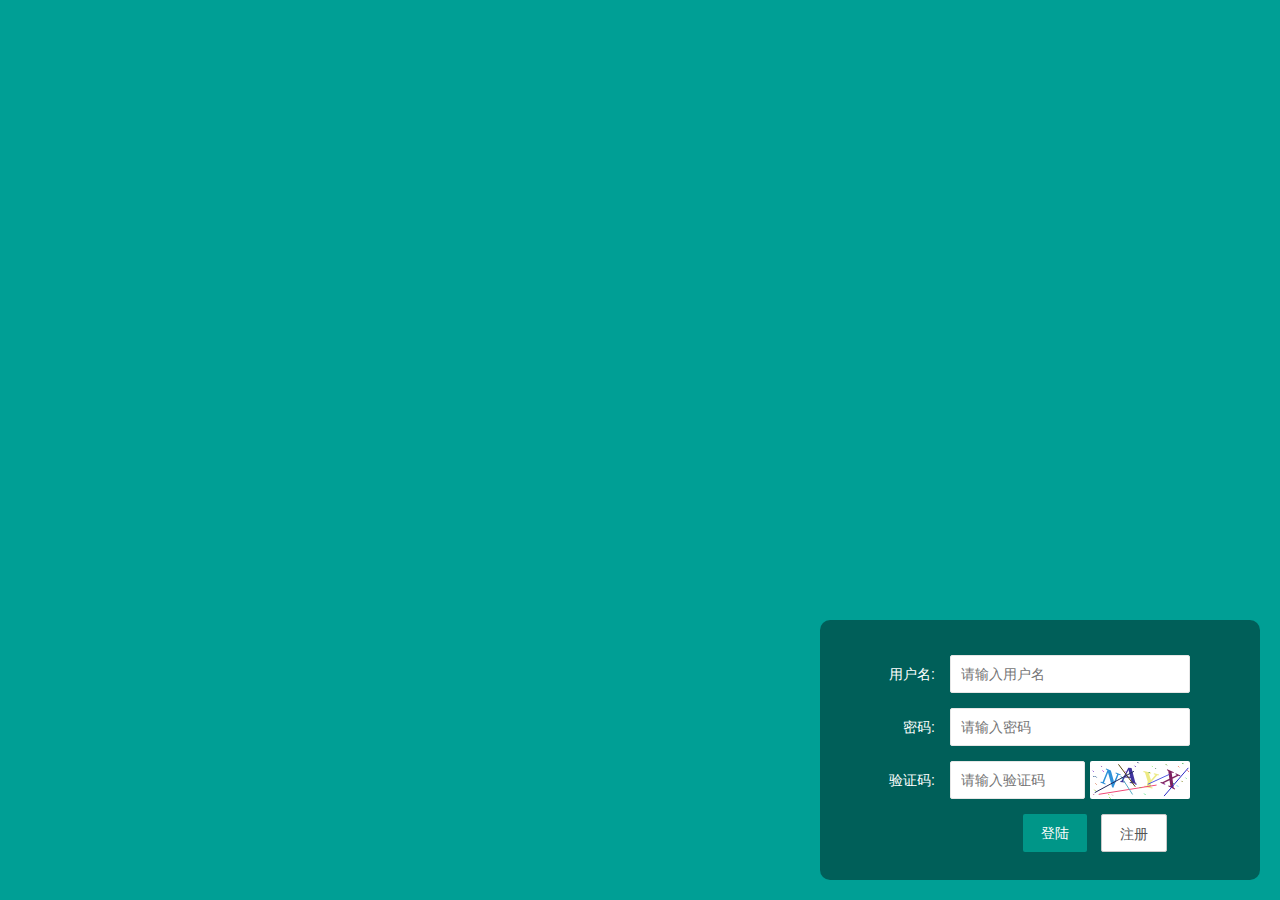
<file: login.html>
<!DOCTYPE html>
<html>

	<head>
		<meta charset="UTF-8">
		<title>登陆</title>
		<link rel="stylesheet" href="layui/css/layui.css" media="all" />
		<script src="js/jquery/jquery-1.8.0.min.js"></script>
		<link href="css/login.css" type="text/css" rel="stylesheet" />

	</head>
	<body>
		<div class="login-wapper">
			<div class="login-content">
				<form class="layui-form form-content">
					<div class="layui-form-item">
						<label class="layui-form-label">用户名:</label>
						<div class="layui-input-inline">
							<input type="text" id="input-name" lay-verify="required" placeholder="请输入用户名" autocomplete="off" class="layui-input">
						</div>
					</div>
					<div class="layui-form-item">
						<label class="layui-form-label">密码:</label>
						<div class="layui-input-inline">
							<input type="password" id="input-password" lay-verify="required" placeholder="请输入密码" autocomplete="off" class="layui-input">
						</div>
					</div>
					<div class="layui-form-item">
						<label class="layui-form-label">验证码:</label>
						<div class="layui-input-inline">
							<input type="text" id="input-code" style="width: 135px;" placeholder="请输入验证码" autocomplete="off" class="layui-input">
						</div>
						<div class="layui-input-inline" style="width: 100px;height: 38px;background-color: white;border-radius: 2px;margin-left: -60px;">
							<canvas id="canvas">
						</div>
					</div>
					<div class="layui-form-item">
    					<div class="layui-input-block">
      						<button type="submit" class="layui-btn btn-login" lay-submit="" lay-filter="demo1">登陆</button>
      						<button type="reset" class="layui-btn layui-btn-primary btn-resgiter">注册</button>
    					</div>
  					</div>
				</form>
			</div>
		</div>
	</body>

	<script src="layui/layui.js" charset="UTF-8"></script>
	<script src="js/login.js" type="text/javascript"></script>
</html>
</file>
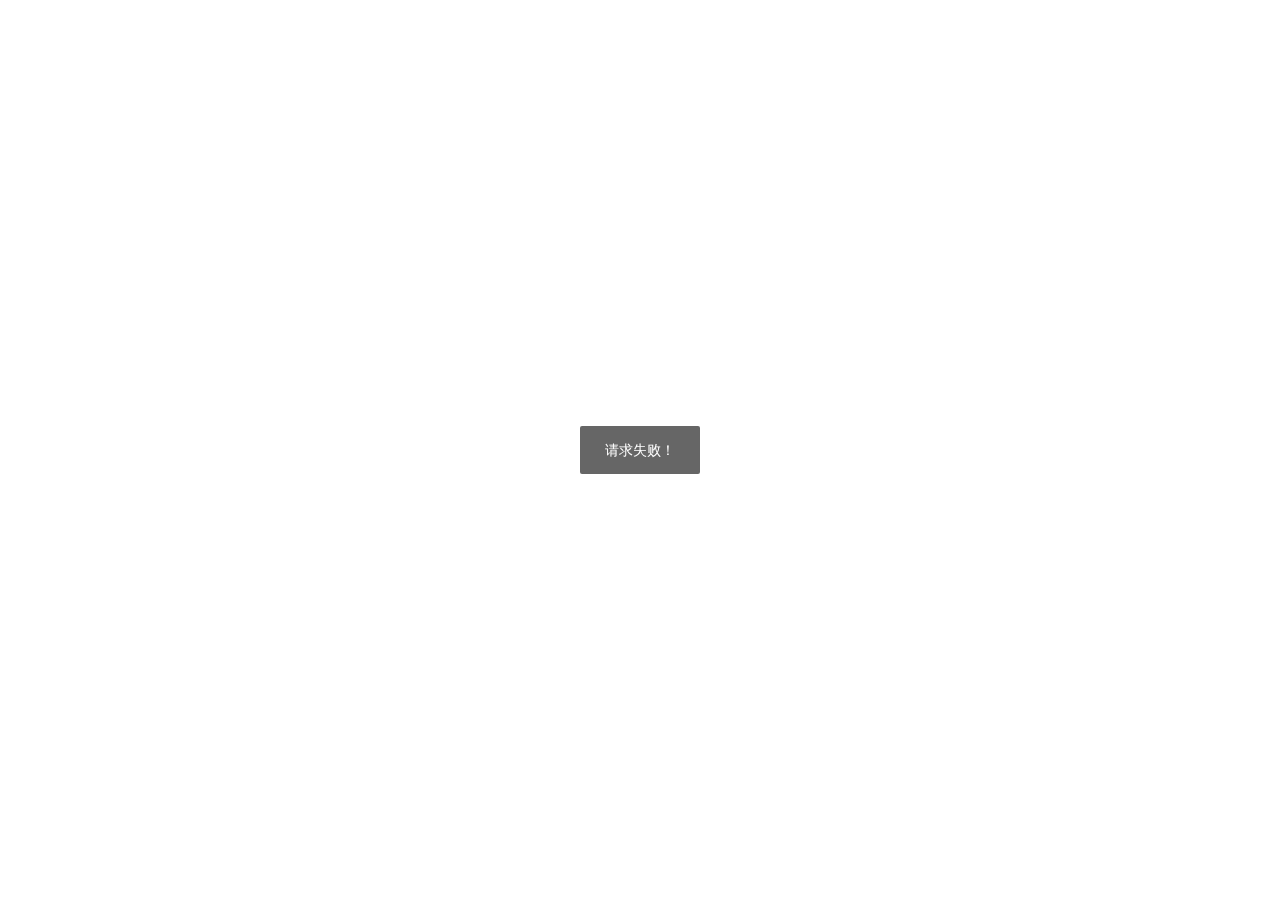
<file: user-manager.html>
<!DOCTYPE html>
<html>

	<head>
		<meta charset="UTF-8">
		<title>用户管理</title>
		<link rel="stylesheet" href="layui/css/layui.css">
		<script src="js/jquery/jquery-1.8.0.min.js" type="text/javascript"></script>
		<script src="layui/layui.js" type="text/javascript" charset="utf-8"></script>
		<script src="js/config.js" type="text/javascript"></script>
	</head>

	<body>
		<div class="shop-wapper">
			<!--商品列表-->
			<div class="shop-table-content">
				<!--修改条目的高度 到layui.css 查找 layui-table-cell 修改其高度-->
				<table class="layui-hide" id="shopList" lay-filter="shop-layui"></table>
				<!--自定义头部工具栏-->
				<script type="text/html" id="toolbarShop">
					<div class="layui-btn-container">
						<button class="layui-btn layui-btn-sm" lay-event="add">添加</button>
						<button class="layui-btn layui-btn-sm" lay-event="delete">删除</button>
					</div>
				</script>
				<!--查看-编辑-删除-->
				<script type="text/html" id="barShop">
					<a class="layui-btn layui-btn-primary layui-btn-xs" lay-event="detail">查看</a>
					<a class="layui-btn layui-btn-xs" lay-event="edit">编辑</a>
					<a class="layui-btn layui-btn-danger layui-btn-xs" lay-event="del">删除</a>
				</script>
			</div>
		</div>
	</body>
	<script src="js/user-manager.js" type="text/javascript"></script>

</html>
</file>
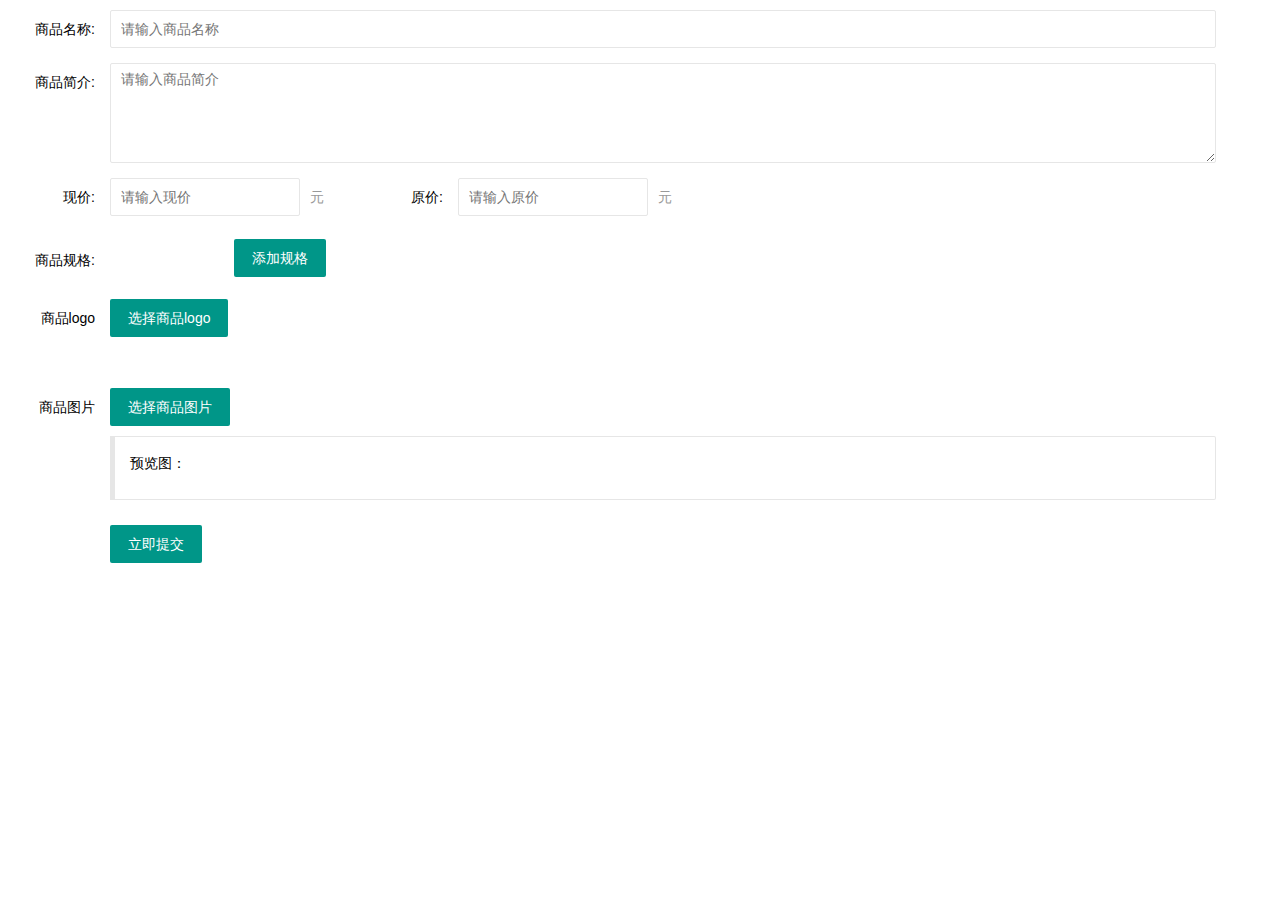
<file: shop/edit_shop.html>
<!DOCTYPE html>
<html>

	<head>
		<meta charset="UTF-8">
		<title>编辑商品</title>
		<link href="../layui/css/layui.css" media="all" rel="stylesheet" />
		<script type="text/javascript" src="../js/jquery/jquery-1.8.0.min.js" type="text/javascript"></script>
		<script src="../js/config.js" type="text/javascript"></script>
	</head>
	<style>
		.edit-shop-wapper {
			width: 95%;
		}
	</style>

	<body>
		<div class="edit-shop-wapper">
			<form class="layui-form" lay-filter="example">
				<div class="layui-form-item" style="margin-top: 10px;">
					<label class="layui-form-label">商品名称:</label>
					<div class="layui-input-block">
						<input type="text" name="shopname" lay-verify="title" placeholder="请输入商品名称" autocomplete="off" class="layui-input">
					</div>
				</div>
				<div class="layui-form-item">
					<label class="layui-form-label">商品简介:</label>
					<div class="layui-input-block">
						<textarea class="layui-textarea" name="shopintroduce" autocomplete="off" placeholder="请输入商品简介" lay-verify="content"></textarea>
					</div>
				</div>
				<div class="layui-form-item">
					<div class="layui-inline">
						<label class="layui-form-label">现价:</label>
						<div class="layui-input-inline">
							<input placeholder="请输入现价" name="price" autocomplete="off" class="layui-input" type="text" />
						</div>
						<div class="layui-form-mid layui-word-aux">元</div>
					</div>
					<div class="layui-inline">
						<label class="layui-form-label">原价:</label>
						<div class="layui-input-inline">
							<input type="text" placeholder="请输入原价" autocomplete="off" name="oldPirce" class="layui-input" />
						</div>
						<div class="layui-form-mid layui-word-aux">元</div>
					</div>
				</div>
				<div class="layui-form-item">
					<div class="layui-inline">
						<label class="layui-form-label" style="margin-top: 5px;">商品规格:</label>
						<div class="layui-input-block specification-info">

						</div>
					</div>
					<div class="layui-inline">
						<div class="layui-input-block">
							<input type="button" class="layui-btn" onclick="onClickAddSpecificationItem()" value="添加规格"></input>
						</div>
					</div>
				</div>
				<!--上传商品logo图片-->
				<div class="layui-form-item">
					<label class="layui-form-label">商品logo</label>
					<div class="layui-upload">
						<button type="button" class="layui-btn" id="test1">选择商品logo</button>
						<div class="layui-upload-list" style="margin-left: 110px;">
							<img class="layui-upload-img" onclick="showBigImage()" style="width: 160px;" id="demo1">
							<p id="demoText"></p>
						</div>
					</div>
				</div>
				<!--上传商品图片-->
				<div class="layui-form-item">
					<label class="layui-form-label">商品图片</label>
					<div class="layui-upload">
						<button type="button" class="layui-btn" id="test2">选择商品图片</button>

						<blockquote class="layui-elem-quote layui-quote-nm" style="margin-top: 10px;margin-left: 110px;">
							预览图：
							<div class="layui-upload-list" id="demo2"></div>
						</blockquote>
					</div>
				</div>
				<div class="layui-form-item">
					<div class="layui-input-block">
						<button type="submit" class="layui-btn" lay-submit="" id="onSubmit" lay-filter="demo1">立即提交</button>
					</div>
				</div>
			</form>
		</div>

	</body>
	<script src="../layui/layui.js" charset="UTF-8" type="text/javascript"></script>

	<script>
		var layer;
		var form;

		layui.use(['layer', 'form', 'upload'], function() {
			// 获取由上个页面携带的参数
			var qs = window.location.search.substring(1);
			// 得到携带中的值
			goodsId = qs.substring(qs.indexOf('=') + 1);
			// 获取layui 中的jquery
			var $ = layui.jquery,
				upload = layui.upload;;
			layer = layui.layer;
			form = layui.form;
			// $('#shop-name').attr('value',"陕西大大大");
			//普通图片上传
			var uploadInst = upload.render({
				elem: '#test1',
				url: '/upload/',
				before: function(obj) {
					//预读本地文件示例，不支持ie8
					obj.preview(function(index, file, result) {
						$('#demo1').attr('src', result); //图片链接（base64）
					});
				},
				done: function(res) {
					//如果上传失败
					if(res.code > 0) {
						return layer.msg('上传失败');
					}
					//上传成功
				},
				error: function() {
					//演示失败状态，并实现重传
					var demoText = $('#demoText');
					demoText.html('<span style="color: #FF5722;">上传失败</span> <a class="layui-btn layui-btn-xs demo-reload">重试</a>');
					demoText.find('.demo-reload').on('click', function() {
						uploadInst.upload();
					});
				}
			});

			//多图片上传
			upload.render({
				elem: '#test2',
				url: '/upload/',
				multiple: true,
				before: function(obj) {
					//预读本地文件示例，不支持ie8
					obj.preview(function(index, file, result) {
						$('#demo2').append('<img src="' + result + '" alt="' + file.name + '" class="layui-upload-img">')
					});
				},
				done: function(res) {
					//上传完毕
				}
			});

			//表单取值
			layui.$('#onSubmit').on('click', function() {
				var data = form.val('example');
				alert(JSON.stringify(data));
			});
			// 请求数据
			loadShopInfoData();
		});
		// 点击添加商品规格
		function onClickAddSpecificationItem() {
			var itemContent = $('<div class="layui-input-inline" style="margin-top: 5px;"> </div>');
			var specificationItem = itemContent.append('<input type="text" placeholder="请输入规格" autocomplete="off" name="oldPirce" class="layui-input" />');
			$('.specification-info').append(specificationItem);
		}
		// 请求商品详情数据
		function loadShopInfoData() {
			$.ajax({
				type: "post",
				url: baseUrl + "/mobile/goods/QueryGoodsDetail",
				async: true,
				data: {
					userId: "71c33fa8d957bf71fed3c47c974988ce1405057a",
					id: goodsId
				},
				dataType: 'json',
				headers: {
					'content-type': 'application/x-www-form-urlencoded'
				}
			}).success(function(res) {
				if(res.code == 200 && res.result != null) {
					// 展示商品图片
					showShopImage(res.result.imgList);
					// 商品详情内容
					showShopInfo(res.result.goods);
					// 展示规格内容
					showShopSpecificationInfo(res.result.sizeList);
				}
			}).error(function(res) {
				
			});
		}
		// 展示商品图片
		function showShopImage(imgList) {
			for(var i = 0; i < imgList.length; i++) {
				$('#demo2').append('<img style="width: 160px;margin-right: 10px;" src="' + baseUrl + imgList[i].imgPath + '" alt="' + imgList[i].imgName + '" class="layui-upload-img">');
			}
		}
		// 商品详情内容
		function showShopInfo(goodsDetail) {
			$('#demo1').attr('src', baseUrl + goodsDetail.showImg); //图片链接（base64）
			//表单赋值
			form.val('example', {
				"shopname": goodsDetail.subTitle, // "name": "value"
				"price": goodsDetail.price,
				"oldPirce": goodsDetail.oldPrice,
				"shopintroduce": goodsDetail.detail
			});
		}
		// 展示规格内容
		function showShopSpecificationInfo(specificationDetail) {
			for(var i = 0; i < specificationDetail.length; i++) {
				var itemContent = $('<div class="layui-input-inline" style="margin-top: 5px;"> </div>');
				var specificationItem = itemContent.append('<input type="text" placeholder="请输入规格" autocomplete="off" value="' + specificationDetail[i].proSizeName + '" name="oldPirce" class="layui-input" />');
				$('.specification-info').append(specificationItem);
			}
		}
		/*// 展示大图片
		function showBigImage() {
			layer.open({
				type: 1,
				title: false,
				closeBtn: 0,
				area: '516px',
				skin: 'layui-layer-nobg', //没有背景色
				shadeClose: true,
				content: $('.layui-upload-img')
			});
		}*/
	</script>

</html>
</file>
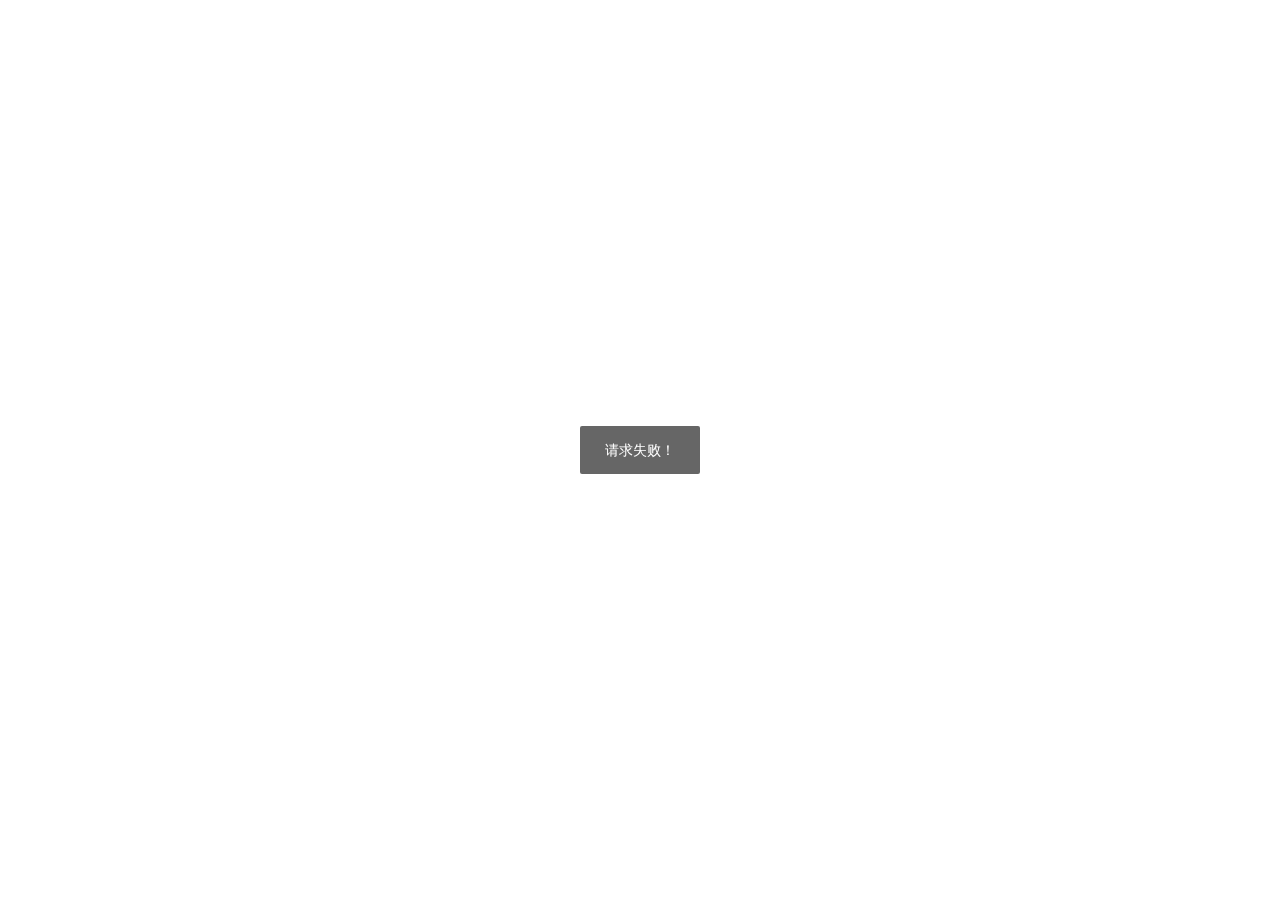
<file: shop/shop_list.html>
<!DOCTYPE html>
<html>

	<head>
		<meta charset="UTF-8">
		<title></title>
		<link rel="stylesheet" href="../layui/css/layui.css">
		<script src="../js/jquery/jquery-1.8.0.min.js" type="text/javascript"></script>
		<script src="../layui/layui.js" type="text/javascript" charset="utf-8"></script>
		<script src="../js/config.js" type="text/javascript"></script>
	</head>

	<body>
		<div class="shop-wapper">
			<!--商品列表-->
			<div class="shop-table-content">
				<!--修改条目的高度 到layui.css 查找 layui-table-cell 修改其高度-->
				<table class="layui-hide" id="shopList" lay-filter="shop-layui"></table>
				<!--自定义头部工具栏-->
				<script type="text/html" id="toolbarShop">
					<div class="layui-btn-container">
						<button class="layui-btn layui-btn-sm" lay-event="add">添加</button>
						<button class="layui-btn layui-btn-sm" lay-event="update">编辑</button>
						<button class="layui-btn layui-btn-sm" lay-event="delete">删除</button>
					</div>
				</script>
				<!--查看-编辑-删除-->
				<script type="text/html" id="barShop">
					<a class="layui-btn layui-btn-primary layui-btn-xs" lay-event="detail">查看</a>
					<a class="layui-btn layui-btn-xs" lay-event="edit">编辑</a>
					<a class="layui-btn layui-btn-danger layui-btn-xs" lay-event="del">删除</a>
				</script>
			</div>

		</div>
	</body>
	<script src="../js/shop-list.js" type="text/javascript"></script>

</html>
</file>
<file: layui/css/layui.css>
/** layui-v2.5.4 MIT License By https://www.layui.com */

.layui-inline,
img {
	display: inline-block;
	vertical-align: middle
}

h1,
h2,
h3,
h4,
h5,
h6 {
	font-weight: 400
}

.layui-edge,
.layui-header,
.layui-inline,
.layui-main {
	position: relative
}

.layui-body,
.layui-edge,
.layui-elip {
	overflow: hidden
}

.layui-btn,
.layui-edge,
.layui-inline,
img {
	vertical-align: middle
}

.layui-btn,
.layui-disabled,
.layui-icon,
.layui-unselect {
	-moz-user-select: none;
	-webkit-user-select: none;
	-ms-user-select: none
}

.layui-elip,
.layui-form-checkbox span,
.layui-form-pane .layui-form-label {
	text-overflow: ellipsis;
	white-space: nowrap
}

.layui-breadcrumb,
.layui-tree-btnGroup {
	visibility: hidden
}

blockquote,
body,
button,
dd,
div,
dl,
dt,
form,
h1,
h2,
h3,
h4,
h5,
h6,
input,
li,
ol,
p,
pre,
td,
textarea,
th,
ul {
	margin: 0;
	padding: 0;
	-webkit-tap-highlight-color: rgba(0, 0, 0, 0)
}

a:active,
a:hover {
	outline: 0
}

img {
	border: none
}

li {
	list-style: none
}

table {
	border-collapse: collapse;
	border-spacing: 0
}

h4,
h5,
h6 {
	font-size: 100%
}

button,
input,
optgroup,
option,
select,
textarea {
	font-family: inherit;
	font-size: inherit;
	font-style: inherit;
	font-weight: inherit;
	outline: 0
}

pre {
	white-space: pre-wrap;
	white-space: -moz-pre-wrap;
	white-space: -pre-wrap;
	white-space: -o-pre-wrap;
	word-wrap: break-word
}

body {
	line-height: 24px;
	font: 14px Helvetica Neue, Helvetica, PingFang SC, Tahoma, Arial, sans-serif
}

hr {
	height: 1px;
	margin: 10px 0;
	border: 0;
	clear: both
}

a {
	color: #333;
	text-decoration: none
}

a:hover {
	color: #777
}

a cite {
	font-style: normal;
	*cursor: pointer
}

.layui-border-box,
.layui-border-box * {
	box-sizing: border-box
}

.layui-box,
.layui-box * {
	box-sizing: content-box
}

.layui-clear {
	clear: both;
	*zoom: 1
}

.layui-clear:after {
	content: '\20';
	clear: both;
	*zoom: 1;
	display: block;
	height: 0
}

.layui-inline {
	*display: inline;
	*zoom: 1
}

.layui-edge {
	display: inline-block;
	width: 0;
	height: 0;
	border-width: 6px;
	border-style: dashed;
	border-color: transparent
}

.layui-edge-top {
	top: -4px;
	border-bottom-color: #999;
	border-bottom-style: solid
}

.layui-edge-right {
	border-left-color: #999;
	border-left-style: solid
}

.layui-edge-bottom {
	top: 2px;
	border-top-color: #999;
	border-top-style: solid
}

.layui-edge-left {
	border-right-color: #999;
	border-right-style: solid
}

.layui-disabled,
.layui-disabled:hover {
	color: #d2d2d2!important;
	cursor: not-allowed!important
}

.layui-circle {
	border-radius: 100%
}

.layui-show {
	display: block!important
}

.layui-hide {
	display: none!important
}

@font-face {
	font-family: layui-icon;
	src: url(../font/iconfont.eot?v=250);
	src: url(../font/iconfont.eot?v=250#iefix) format('embedded-opentype'), url(../font/iconfont.woff2?v=250) format('woff2'), url(../font/iconfont.woff?v=250) format('woff'), url(../font/iconfont.ttf?v=250) format('truetype'), url(../font/iconfont.svg?v=250#layui-icon) format('svg')
}

.layui-icon {
	font-family: layui-icon!important;
	font-size: 16px;
	font-style: normal;
	-webkit-font-smoothing: antialiased;
	-moz-osx-font-smoothing: grayscale
}

.layui-icon-reply-fill:before {
	content: "\e611"
}

.layui-icon-set-fill:before {
	content: "\e614"
}

.layui-icon-menu-fill:before {
	content: "\e60f"
}

.layui-icon-search:before {
	content: "\e615"
}

.layui-icon-share:before {
	content: "\e641"
}

.layui-icon-set-sm:before {
	content: "\e620"
}

.layui-icon-engine:before {
	content: "\e628"
}

.layui-icon-close:before {
	content: "\1006"
}

.layui-icon-close-fill:before {
	content: "\1007"
}

.layui-icon-chart-screen:before {
	content: "\e629"
}

.layui-icon-star:before {
	content: "\e600"
}

.layui-icon-circle-dot:before {
	content: "\e617"
}

.layui-icon-chat:before {
	content: "\e606"
}

.layui-icon-release:before {
	content: "\e609"
}

.layui-icon-list:before {
	content: "\e60a"
}

.layui-icon-chart:before {
	content: "\e62c"
}

.layui-icon-ok-circle:before {
	content: "\1005"
}

.layui-icon-layim-theme:before {
	content: "\e61b"
}

.layui-icon-table:before {
	content: "\e62d"
}

.layui-icon-right:before {
	content: "\e602"
}

.layui-icon-left:before {
	content: "\e603"
}

.layui-icon-cart-simple:before {
	content: "\e698"
}

.layui-icon-face-cry:before {
	content: "\e69c"
}

.layui-icon-face-smile:before {
	content: "\e6af"
}

.layui-icon-survey:before {
	content: "\e6b2"
}

.layui-icon-tree:before {
	content: "\e62e"
}

.layui-icon-upload-circle:before {
	content: "\e62f"
}

.layui-icon-add-circle:before {
	content: "\e61f"
}

.layui-icon-download-circle:before {
	content: "\e601"
}

.layui-icon-templeate-1:before {
	content: "\e630"
}

.layui-icon-util:before {
	content: "\e631"
}

.layui-icon-face-surprised:before {
	content: "\e664"
}

.layui-icon-edit:before {
	content: "\e642"
}

.layui-icon-speaker:before {
	content: "\e645"
}

.layui-icon-down:before {
	content: "\e61a"
}

.layui-icon-file:before {
	content: "\e621"
}

.layui-icon-layouts:before {
	content: "\e632"
}

.layui-icon-rate-half:before {
	content: "\e6c9"
}

.layui-icon-add-circle-fine:before {
	content: "\e608"
}

.layui-icon-prev-circle:before {
	content: "\e633"
}

.layui-icon-read:before {
	content: "\e705"
}

.layui-icon-404:before {
	content: "\e61c"
}

.layui-icon-carousel:before {
	content: "\e634"
}

.layui-icon-help:before {
	content: "\e607"
}

.layui-icon-code-circle:before {
	content: "\e635"
}

.layui-icon-water:before {
	content: "\e636"
}

.layui-icon-username:before {
	content: "\e66f"
}

.layui-icon-find-fill:before {
	content: "\e670"
}

.layui-icon-about:before {
	content: "\e60b"
}

.layui-icon-location:before {
	content: "\e715"
}

.layui-icon-up:before {
	content: "\e619"
}

.layui-icon-pause:before {
	content: "\e651"
}

.layui-icon-date:before {
	content: "\e637"
}

.layui-icon-layim-uploadfile:before {
	content: "\e61d"
}

.layui-icon-delete:before {
	content: "\e640"
}

.layui-icon-play:before {
	content: "\e652"
}

.layui-icon-top:before {
	content: "\e604"
}

.layui-icon-friends:before {
	content: "\e612"
}

.layui-icon-refresh-3:before {
	content: "\e9aa"
}

.layui-icon-ok:before {
	content: "\e605"
}

.layui-icon-layer:before {
	content: "\e638"
}

.layui-icon-face-smile-fine:before {
	content: "\e60c"
}

.layui-icon-dollar:before {
	content: "\e659"
}

.layui-icon-group:before {
	content: "\e613"
}

.layui-icon-layim-download:before {
	content: "\e61e"
}

.layui-icon-picture-fine:before {
	content: "\e60d"
}

.layui-icon-link:before {
	content: "\e64c"
}

.layui-icon-diamond:before {
	content: "\e735"
}

.layui-icon-log:before {
	content: "\e60e"
}

.layui-icon-rate-solid:before {
	content: "\e67a"
}

.layui-icon-fonts-del:before {
	content: "\e64f"
}

.layui-icon-unlink:before {
	content: "\e64d"
}

.layui-icon-fonts-clear:before {
	content: "\e639"
}

.layui-icon-triangle-r:before {
	content: "\e623"
}

.layui-icon-circle:before {
	content: "\e63f"
}

.layui-icon-radio:before {
	content: "\e643"
}

.layui-icon-align-center:before {
	content: "\e647"
}

.layui-icon-align-right:before {
	content: "\e648"
}

.layui-icon-align-left:before {
	content: "\e649"
}

.layui-icon-loading-1:before {
	content: "\e63e"
}

.layui-icon-return:before {
	content: "\e65c"
}

.layui-icon-fonts-strong:before {
	content: "\e62b"
}

.layui-icon-upload:before {
	content: "\e67c"
}

.layui-icon-dialogue:before {
	content: "\e63a"
}

.layui-icon-video:before {
	content: "\e6ed"
}

.layui-icon-headset:before {
	content: "\e6fc"
}

.layui-icon-cellphone-fine:before {
	content: "\e63b"
}

.layui-icon-add-1:before {
	content: "\e654"
}

.layui-icon-face-smile-b:before {
	content: "\e650"
}

.layui-icon-fonts-html:before {
	content: "\e64b"
}

.layui-icon-form:before {
	content: "\e63c"
}

.layui-icon-cart:before {
	content: "\e657"
}

.layui-icon-camera-fill:before {
	content: "\e65d"
}

.layui-icon-tabs:before {
	content: "\e62a"
}

.layui-icon-fonts-code:before {
	content: "\e64e"
}

.layui-icon-fire:before {
	content: "\e756"
}

.layui-icon-set:before {
	content: "\e716"
}

.layui-icon-fonts-u:before {
	content: "\e646"
}

.layui-icon-triangle-d:before {
	content: "\e625"
}

.layui-icon-tips:before {
	content: "\e702"
}

.layui-icon-picture:before {
	content: "\e64a"
}

.layui-icon-more-vertical:before {
	content: "\e671"
}

.layui-icon-flag:before {
	content: "\e66c"
}

.layui-icon-loading:before {
	content: "\e63d"
}

.layui-icon-fonts-i:before {
	content: "\e644"
}

.layui-icon-refresh-1:before {
	content: "\e666"
}

.layui-icon-rmb:before {
	content: "\e65e"
}

.layui-icon-home:before {
	content: "\e68e"
}

.layui-icon-user:before {
	content: "\e770"
}

.layui-icon-notice:before {
	content: "\e667"
}

.layui-icon-login-weibo:before {
	content: "\e675"
}

.layui-icon-voice:before {
	content: "\e688"
}

.layui-icon-upload-drag:before {
	content: "\e681"
}

.layui-icon-login-qq:before {
	content: "\e676"
}

.layui-icon-snowflake:before {
	content: "\e6b1"
}

.layui-icon-file-b:before {
	content: "\e655"
}

.layui-icon-template:before {
	content: "\e663"
}

.layui-icon-auz:before {
	content: "\e672"
}

.layui-icon-console:before {
	content: "\e665"
}

.layui-icon-app:before {
	content: "\e653"
}

.layui-icon-prev:before {
	content: "\e65a"
}

.layui-icon-website:before {
	content: "\e7ae"
}

.layui-icon-next:before {
	content: "\e65b"
}

.layui-icon-component:before {
	content: "\e857"
}

.layui-icon-more:before {
	content: "\e65f"
}

.layui-icon-login-wechat:before {
	content: "\e677"
}

.layui-icon-shrink-right:before {
	content: "\e668"
}

.layui-icon-spread-left:before {
	content: "\e66b"
}

.layui-icon-camera:before {
	content: "\e660"
}

.layui-icon-note:before {
	content: "\e66e"
}

.layui-icon-refresh:before {
	content: "\e669"
}

.layui-icon-female:before {
	content: "\e661"
}

.layui-icon-male:before {
	content: "\e662"
}

.layui-icon-password:before {
	content: "\e673"
}

.layui-icon-senior:before {
	content: "\e674"
}

.layui-icon-theme:before {
	content: "\e66a"
}

.layui-icon-tread:before {
	content: "\e6c5"
}

.layui-icon-praise:before {
	content: "\e6c6"
}

.layui-icon-star-fill:before {
	content: "\e658"
}

.layui-icon-rate:before {
	content: "\e67b"
}

.layui-icon-template-1:before {
	content: "\e656"
}

.layui-icon-vercode:before {
	content: "\e679"
}

.layui-icon-cellphone:before {
	content: "\e678"
}

.layui-icon-screen-full:before {
	content: "\e622"
}

.layui-icon-screen-restore:before {
	content: "\e758"
}

.layui-icon-cols:before {
	content: "\e610"
}

.layui-icon-export:before {
	content: "\e67d"
}

.layui-icon-print:before {
	content: "\e66d"
}

.layui-icon-slider:before {
	content: "\e714"
}

.layui-icon-addition:before {
	content: "\e624"
}

.layui-icon-subtraction:before {
	content: "\e67e"
}

.layui-icon-service:before {
	content: "\e626"
}

.layui-icon-transfer:before {
	content: "\e691"
}

.layui-main {
	width: 1140px;
	margin: 0 auto
}

.layui-header {
	z-index: 1000;
	height: 60px
}

.layui-header a:hover {
	transition: all .5s;
	-webkit-transition: all .5s
}

.layui-side {
	position: fixed;
	left: 0;
	top: 0;
	bottom: 0;
	z-index: 999;
	width: 200px;
	overflow-x: hidden
}

.layui-side-scroll {
	position: relative;
	width: 220px;
	height: 100%;
	overflow-x: hidden
}

.layui-body {
	position: absolute;
	left: 200px;
	right: 0;
	top: 0;
	bottom: 0;
	z-index: 998;
	width: auto;
	overflow-y: auto;
	box-sizing: border-box
}

.layui-layout-body {
	overflow: hidden
}

.layui-layout-admin .layui-header {
	background-color: #23262E
}

.layui-layout-admin .layui-side {
	top: 60px;
	width: 200px;
	overflow-x: hidden
}

.layui-layout-admin .layui-body {
	position: fixed;
	top: 60px;
	bottom: 44px
}

.layui-layout-admin .layui-main {
	width: auto;
	margin: 0 15px
}

.layui-layout-admin .layui-footer {
	position: fixed;
	left: 200px;
	right: 0;
	bottom: 0;
	height: 44px;
	line-height: 44px;
	padding: 0 15px;
	background-color: #eee
}

.layui-layout-admin .layui-logo {
	position: absolute;
	left: 0;
	top: 0;
	width: 200px;
	height: 100%;
	line-height: 60px;
	text-align: center;
	color: #009688;
	font-size: 16px
}

.layui-layout-admin .layui-header .layui-nav {
	background: 0 0
}

.layui-layout-left {
	position: absolute!important;
	left: 200px;
	top: 0
}

.layui-layout-right {
	position: absolute!important;
	right: 0;
	top: 0
}

.layui-container {
	position: relative;
	margin: 0 auto;
	padding: 0 15px;
	box-sizing: border-box
}

.layui-fluid {
	position: relative;
	margin: 0 auto;
	padding: 0 15px
}

.layui-row:after,
.layui-row:before {
	content: '';
	display: block;
	clear: both
}

.layui-col-lg1,
.layui-col-lg10,
.layui-col-lg11,
.layui-col-lg12,
.layui-col-lg2,
.layui-col-lg3,
.layui-col-lg4,
.layui-col-lg5,
.layui-col-lg6,
.layui-col-lg7,
.layui-col-lg8,
.layui-col-lg9,
.layui-col-md1,
.layui-col-md10,
.layui-col-md11,
.layui-col-md12,
.layui-col-md2,
.layui-col-md3,
.layui-col-md4,
.layui-col-md5,
.layui-col-md6,
.layui-col-md7,
.layui-col-md8,
.layui-col-md9,
.layui-col-sm1,
.layui-col-sm10,
.layui-col-sm11,
.layui-col-sm12,
.layui-col-sm2,
.layui-col-sm3,
.layui-col-sm4,
.layui-col-sm5,
.layui-col-sm6,
.layui-col-sm7,
.layui-col-sm8,
.layui-col-sm9,
.layui-col-xs1,
.layui-col-xs10,
.layui-col-xs11,
.layui-col-xs12,
.layui-col-xs2,
.layui-col-xs3,
.layui-col-xs4,
.layui-col-xs5,
.layui-col-xs6,
.layui-col-xs7,
.layui-col-xs8,
.layui-col-xs9 {
	position: relative;
	display: block;
	box-sizing: border-box
}

.layui-col-xs1,
.layui-col-xs10,
.layui-col-xs11,
.layui-col-xs12,
.layui-col-xs2,
.layui-col-xs3,
.layui-col-xs4,
.layui-col-xs5,
.layui-col-xs6,
.layui-col-xs7,
.layui-col-xs8,
.layui-col-xs9 {
	float: left
}

.layui-col-xs1 {
	width: 8.33333333%
}

.layui-col-xs2 {
	width: 16.66666667%
}

.layui-col-xs3 {
	width: 25%
}

.layui-col-xs4 {
	width: 33.33333333%
}

.layui-col-xs5 {
	width: 41.66666667%
}

.layui-col-xs6 {
	width: 50%
}

.layui-col-xs7 {
	width: 58.33333333%
}

.layui-col-xs8 {
	width: 66.66666667%
}

.layui-col-xs9 {
	width: 75%
}

.layui-col-xs10 {
	width: 83.33333333%
}

.layui-col-xs11 {
	width: 91.66666667%
}

.layui-col-xs12 {
	width: 100%
}

.layui-col-xs-offset1 {
	margin-left: 8.33333333%
}

.layui-col-xs-offset2 {
	margin-left: 16.66666667%
}

.layui-col-xs-offset3 {
	margin-left: 25%
}

.layui-col-xs-offset4 {
	margin-left: 33.33333333%
}

.layui-col-xs-offset5 {
	margin-left: 41.66666667%
}

.layui-col-xs-offset6 {
	margin-left: 50%
}

.layui-col-xs-offset7 {
	margin-left: 58.33333333%
}

.layui-col-xs-offset8 {
	margin-left: 66.66666667%
}

.layui-col-xs-offset9 {
	margin-left: 75%
}

.layui-col-xs-offset10 {
	margin-left: 83.33333333%
}

.layui-col-xs-offset11 {
	margin-left: 91.66666667%
}

.layui-col-xs-offset12 {
	margin-left: 100%
}

@media screen and (max-width:768px) {
	.layui-hide-xs {
		display: none!important
	}
	.layui-show-xs-block {
		display: block!important
	}
	.layui-show-xs-inline {
		display: inline!important
	}
	.layui-show-xs-inline-block {
		display: inline-block!important
	}
}

@media screen and (min-width:768px) {
	.layui-container {
		width: 750px
	}
	.layui-hide-sm {
		display: none!important
	}
	.layui-show-sm-block {
		display: block!important
	}
	.layui-show-sm-inline {
		display: inline!important
	}
	.layui-show-sm-inline-block {
		display: inline-block!important
	}
	.layui-col-sm1,
	.layui-col-sm10,
	.layui-col-sm11,
	.layui-col-sm12,
	.layui-col-sm2,
	.layui-col-sm3,
	.layui-col-sm4,
	.layui-col-sm5,
	.layui-col-sm6,
	.layui-col-sm7,
	.layui-col-sm8,
	.layui-col-sm9 {
		float: left
	}
	.layui-col-sm1 {
		width: 8.33333333%
	}
	.layui-col-sm2 {
		width: 16.66666667%
	}
	.layui-col-sm3 {
		width: 25%
	}
	.layui-col-sm4 {
		width: 33.33333333%
	}
	.layui-col-sm5 {
		width: 41.66666667%
	}
	.layui-col-sm6 {
		width: 50%
	}
	.layui-col-sm7 {
		width: 58.33333333%
	}
	.layui-col-sm8 {
		width: 66.66666667%
	}
	.layui-col-sm9 {
		width: 75%
	}
	.layui-col-sm10 {
		width: 83.33333333%
	}
	.layui-col-sm11 {
		width: 91.66666667%
	}
	.layui-col-sm12 {
		width: 100%
	}
	.layui-col-sm-offset1 {
		margin-left: 8.33333333%
	}
	.layui-col-sm-offset2 {
		margin-left: 16.66666667%
	}
	.layui-col-sm-offset3 {
		margin-left: 25%
	}
	.layui-col-sm-offset4 {
		margin-left: 33.33333333%
	}
	.layui-col-sm-offset5 {
		margin-left: 41.66666667%
	}
	.layui-col-sm-offset6 {
		margin-left: 50%
	}
	.layui-col-sm-offset7 {
		margin-left: 58.33333333%
	}
	.layui-col-sm-offset8 {
		margin-left: 66.66666667%
	}
	.layui-col-sm-offset9 {
		margin-left: 75%
	}
	.layui-col-sm-offset10 {
		margin-left: 83.33333333%
	}
	.layui-col-sm-offset11 {
		margin-left: 91.66666667%
	}
	.layui-col-sm-offset12 {
		margin-left: 100%
	}
}

@media screen and (min-width:992px) {
	.layui-container {
		width: 970px
	}
	.layui-hide-md {
		display: none!important
	}
	.layui-show-md-block {
		display: block!important
	}
	.layui-show-md-inline {
		display: inline!important
	}
	.layui-show-md-inline-block {
		display: inline-block!important
	}
	.layui-col-md1,
	.layui-col-md10,
	.layui-col-md11,
	.layui-col-md12,
	.layui-col-md2,
	.layui-col-md3,
	.layui-col-md4,
	.layui-col-md5,
	.layui-col-md6,
	.layui-col-md7,
	.layui-col-md8,
	.layui-col-md9 {
		float: left
	}
	.layui-col-md1 {
		width: 8.33333333%
	}
	.layui-col-md2 {
		width: 16.66666667%
	}
	.layui-col-md3 {
		width: 25%
	}
	.layui-col-md4 {
		width: 33.33333333%
	}
	.layui-col-md5 {
		width: 41.66666667%
	}
	.layui-col-md6 {
		width: 50%
	}
	.layui-col-md7 {
		width: 58.33333333%
	}
	.layui-col-md8 {
		width: 66.66666667%
	}
	.layui-col-md9 {
		width: 75%
	}
	.layui-col-md10 {
		width: 83.33333333%
	}
	.layui-col-md11 {
		width: 91.66666667%
	}
	.layui-col-md12 {
		width: 100%
	}
	.layui-col-md-offset1 {
		margin-left: 8.33333333%
	}
	.layui-col-md-offset2 {
		margin-left: 16.66666667%
	}
	.layui-col-md-offset3 {
		margin-left: 25%
	}
	.layui-col-md-offset4 {
		margin-left: 33.33333333%
	}
	.layui-col-md-offset5 {
		margin-left: 41.66666667%
	}
	.layui-col-md-offset6 {
		margin-left: 50%
	}
	.layui-col-md-offset7 {
		margin-left: 58.33333333%
	}
	.layui-col-md-offset8 {
		margin-left: 66.66666667%
	}
	.layui-col-md-offset9 {
		margin-left: 75%
	}
	.layui-col-md-offset10 {
		margin-left: 83.33333333%
	}
	.layui-col-md-offset11 {
		margin-left: 91.66666667%
	}
	.layui-col-md-offset12 {
		margin-left: 100%
	}
}

@media screen and (min-width:1200px) {
	.layui-container {
		width: 1170px
	}
	.layui-hide-lg {
		display: none!important
	}
	.layui-show-lg-block {
		display: block!important
	}
	.layui-show-lg-inline {
		display: inline!important
	}
	.layui-show-lg-inline-block {
		display: inline-block!important
	}
	.layui-col-lg1,
	.layui-col-lg10,
	.layui-col-lg11,
	.layui-col-lg12,
	.layui-col-lg2,
	.layui-col-lg3,
	.layui-col-lg4,
	.layui-col-lg5,
	.layui-col-lg6,
	.layui-col-lg7,
	.layui-col-lg8,
	.layui-col-lg9 {
		float: left
	}
	.layui-col-lg1 {
		width: 8.33333333%
	}
	.layui-col-lg2 {
		width: 16.66666667%
	}
	.layui-col-lg3 {
		width: 25%
	}
	.layui-col-lg4 {
		width: 33.33333333%
	}
	.layui-col-lg5 {
		width: 41.66666667%
	}
	.layui-col-lg6 {
		width: 50%
	}
	.layui-col-lg7 {
		width: 58.33333333%
	}
	.layui-col-lg8 {
		width: 66.66666667%
	}
	.layui-col-lg9 {
		width: 75%
	}
	.layui-col-lg10 {
		width: 83.33333333%
	}
	.layui-col-lg11 {
		width: 91.66666667%
	}
	.layui-col-lg12 {
		width: 100%
	}
	.layui-col-lg-offset1 {
		margin-left: 8.33333333%
	}
	.layui-col-lg-offset2 {
		margin-left: 16.66666667%
	}
	.layui-col-lg-offset3 {
		margin-left: 25%
	}
	.layui-col-lg-offset4 {
		margin-left: 33.33333333%
	}
	.layui-col-lg-offset5 {
		margin-left: 41.66666667%
	}
	.layui-col-lg-offset6 {
		margin-left: 50%
	}
	.layui-col-lg-offset7 {
		margin-left: 58.33333333%
	}
	.layui-col-lg-offset8 {
		margin-left: 66.66666667%
	}
	.layui-col-lg-offset9 {
		margin-left: 75%
	}
	.layui-col-lg-offset10 {
		margin-left: 83.33333333%
	}
	.layui-col-lg-offset11 {
		margin-left: 91.66666667%
	}
	.layui-col-lg-offset12 {
		margin-left: 100%
	}
}

.layui-col-space1 {
	margin: -.5px
}

.layui-col-space1>* {
	padding: .5px
}

.layui-col-space3 {
	margin: -1.5px
}

.layui-col-space3>* {
	padding: 1.5px
}

.layui-col-space5 {
	margin: -2.5px
}

.layui-col-space5>* {
	padding: 2.5px
}

.layui-col-space8 {
	margin: -3.5px
}

.layui-col-space8>* {
	padding: 3.5px
}

.layui-col-space10 {
	margin: -5px
}

.layui-col-space10>* {
	padding: 5px
}

.layui-col-space12 {
	margin: -6px
}

.layui-col-space12>* {
	padding: 6px
}

.layui-col-space15 {
	margin: -7.5px
}

.layui-col-space15>* {
	padding: 7.5px
}

.layui-col-space18 {
	margin: -9px
}

.layui-col-space18>* {
	padding: 9px
}

.layui-col-space20 {
	margin: -10px
}

.layui-col-space20>* {
	padding: 10px
}

.layui-col-space22 {
	margin: -11px
}

.layui-col-space22>* {
	padding: 11px
}

.layui-col-space25 {
	margin: -12.5px
}

.layui-col-space25>* {
	padding: 12.5px
}

.layui-col-space30 {
	margin: -15px
}

.layui-col-space30>* {
	padding: 15px
}

.layui-btn,
.layui-input,
.layui-select,
.layui-textarea,
.layui-upload-button {
	outline: 0;
	-webkit-appearance: none;
	transition: all .3s;
	-webkit-transition: all .3s;
	box-sizing: border-box
}

.layui-elem-quote {
	margin-bottom: 10px;
	padding: 15px;
	line-height: 22px;
	border-left: 5px solid #009688;
	border-radius: 0 2px 2px 0;
	background-color: #f2f2f2
}

.layui-quote-nm {
	border-style: solid;
	border-width: 1px 1px 1px 5px;
	background: 0 0
}

.layui-elem-field {
	margin-bottom: 10px;
	padding: 0;
	border-width: 1px;
	border-style: solid
}

.layui-elem-field legend {
	margin-left: 20px;
	padding: 0 10px;
	font-size: 20px;
	font-weight: 300
}

.layui-field-title {
	margin: 10px 0 20px;
	border-width: 1px 0 0
}

.layui-field-box {
	padding: 10px 15px
}

.layui-field-title .layui-field-box {
	padding: 10px 0
}

.layui-progress {
	position: relative;
	height: 6px;
	border-radius: 20px;
	background-color: #e2e2e2
}

.layui-progress-bar {
	position: absolute;
	left: 0;
	top: 0;
	width: 0;
	max-width: 100%;
	height: 6px;
	border-radius: 20px;
	text-align: right;
	background-color: #5FB878;
	transition: all .3s;
	-webkit-transition: all .3s
}

.layui-progress-big,
.layui-progress-big .layui-progress-bar {
	height: 18px;
	line-height: 18px
}

.layui-progress-text {
	position: relative;
	top: -20px;
	line-height: 18px;
	font-size: 12px;
	color: #666
}

.layui-progress-big .layui-progress-text {
	position: static;
	padding: 0 10px;
	color: #fff
}

.layui-collapse {
	border-width: 1px;
	border-style: solid;
	border-radius: 2px
}

.layui-colla-content,
.layui-colla-item {
	border-top-width: 1px;
	border-top-style: solid
}

.layui-colla-item:first-child {
	border-top: none
}

.layui-colla-title {
	position: relative;
	height: 42px;
	line-height: 42px;
	padding: 0 15px 0 35px;
	color: #333;
	background-color: #f2f2f2;
	cursor: pointer;
	font-size: 14px;
	overflow: hidden
}

.layui-colla-content {
	display: none;
	padding: 10px 15px;
	line-height: 22px;
	color: #666
}

.layui-colla-icon {
	position: absolute;
	left: 15px;
	top: 0;
	font-size: 14px
}

.layui-card {
	margin-bottom: 15px;
	border-radius: 2px;
	background-color: #fff;
	box-shadow: 0 1px 2px 0 rgba(0, 0, 0, .05)
}

.layui-card:last-child {
	margin-bottom: 0
}

.layui-card-header {
	position: relative;
	height: 42px;
	line-height: 42px;
	padding: 0 15px;
	border-bottom: 1px solid #f6f6f6;
	color: #333;
	border-radius: 2px 2px 0 0;
	font-size: 14px
}

.layui-bg-black,
.layui-bg-blue,
.layui-bg-cyan,
.layui-bg-green,
.layui-bg-orange,
.layui-bg-red {
	color: #fff!important
}

.layui-card-body {
	position: relative;
	padding: 10px 15px;
	line-height: 24px
}

.layui-card-body[pad15] {
	padding: 15px
}

.layui-card-body[pad20] {
	padding: 20px
}

.layui-card-body .layui-table {
	margin: 5px 0
}

.layui-card .layui-tab {
	margin: 0
}

.layui-panel-window {
	position: relative;
	padding: 15px;
	border-radius: 0;
	border-top: 5px solid #E6E6E6;
	background-color: #fff
}

.layui-auxiliar-moving {
	position: fixed;
	left: 0;
	right: 0;
	top: 0;
	bottom: 0;
	width: 100%;
	height: 100%;
	background: 0 0;
	z-index: 9999999999
}

.layui-form-label,
.layui-form-mid,
.layui-form-select,
.layui-input-block,
.layui-input-inline,
.layui-textarea {
	position: relative
}

.layui-bg-red {
	background-color: #FF5722!important
}

.layui-bg-orange {
	background-color: #FFB800!important
}

.layui-bg-green {
	background-color: #009688!important
}

.layui-bg-cyan {
	background-color: #2F4056!important
}

.layui-bg-blue {
	background-color: #1E9FFF!important
}

.layui-bg-black {
	background-color: #393D49!important
}

.layui-bg-gray {
	background-color: #eee!important;
	color: #666!important
}

.layui-badge-rim,
.layui-colla-content,
.layui-colla-item,
.layui-collapse,
.layui-elem-field,
.layui-form-pane .layui-form-item[pane],
.layui-form-pane .layui-form-label,
.layui-input,
.layui-layedit,
.layui-layedit-tool,
.layui-quote-nm,
.layui-select,
.layui-tab-bar,
.layui-tab-card,
.layui-tab-title,
.layui-tab-title .layui-this:after,
.layui-textarea {
	border-color: #e6e6e6
}

.layui-timeline-item:before,
hr {
	background-color: #e6e6e6
}

.layui-text {
	line-height: 22px;
	font-size: 14px;
	color: #666
}

.layui-text h1,
.layui-text h2,
.layui-text h3 {
	font-weight: 500;
	color: #333
}

.layui-text h1 {
	font-size: 30px
}

.layui-text h2 {
	font-size: 24px
}

.layui-text h3 {
	font-size: 18px
}

.layui-text a:not(.layui-btn) {
	color: #01AAED
}

.layui-text a:not(.layui-btn):hover {
	text-decoration: underline
}

.layui-text ul {
	padding: 5px 0 5px 15px
}

.layui-text ul li {
	margin-top: 5px;
	list-style-type: disc
}

.layui-text em,
.layui-word-aux {
	color: #999!important;
	padding: 0 5px!important
}

.layui-btn {
	display: inline-block;
	height: 38px;
	line-height: 38px;
	padding: 0 18px;
	background-color: #009688;
	color: #fff;
	white-space: nowrap;
	text-align: center;
	font-size: 14px;
	border: none;
	border-radius: 2px;
	cursor: pointer
}

.layui-btn:hover {
	opacity: .8;
	filter: alpha(opacity=80);
	color: #fff
}

.layui-btn:active {
	opacity: 1;
	filter: alpha(opacity=100)
}

.layui-btn+.layui-btn {
	margin-left: 10px
}

.layui-btn-container {
	font-size: 0
}

.layui-btn-container .layui-btn {
	margin-right: 10px;
	margin-bottom: 10px
}

.layui-btn-container .layui-btn+.layui-btn {
	margin-left: 0
}

.layui-table .layui-btn-container .layui-btn {
	margin-bottom: 9px
}

.layui-btn-radius {
	border-radius: 100px
}

.layui-btn .layui-icon {
	margin-right: 3px;
	font-size: 18px;
	vertical-align: bottom;
	vertical-align: middle\9
}

.layui-btn-primary {
	border: 1px solid #C9C9C9;
	background-color: #fff;
	color: #555
}

.layui-btn-primary:hover {
	border-color: #009688;
	color: #333
}

.layui-btn-normal {
	background-color: #1E9FFF
}

.layui-btn-warm {
	background-color: #FFB800
}

.layui-btn-danger {
	background-color: #FF5722
}

.layui-btn-checked {
	background-color: #5FB878
}

.layui-btn-disabled,
.layui-btn-disabled:active,
.layui-btn-disabled:hover {
	border: 1px solid #e6e6e6;
	background-color: #FBFBFB;
	color: #C9C9C9;
	cursor: not-allowed;
	opacity: 1
}

.layui-btn-lg {
	height: 44px;
	line-height: 44px;
	padding: 0 25px;
	font-size: 16px
}

.layui-btn-sm {
	height: 30px;
	line-height: 30px;
	padding: 0 10px;
	font-size: 12px
}

.layui-btn-sm i {
	font-size: 16px!important
}

.layui-btn-xs {
	height: 22px;
	line-height: 22px;
	padding: 0 5px;
	font-size: 12px
}

.layui-btn-xs i {
	font-size: 14px!important
}

.layui-btn-group {
	display: inline-block;
	vertical-align: middle;
	font-size: 0
}

.layui-btn-group .layui-btn {
	margin-left: 0!important;
	margin-right: 0!important;
	border-left: 1px solid rgba(255, 255, 255, .5);
	border-radius: 0
}

.layui-btn-group .layui-btn-primary {
	border-left: none
}

.layui-btn-group .layui-btn-primary:hover {
	border-color: #C9C9C9;
	color: #009688
}

.layui-btn-group .layui-btn:first-child {
	border-left: none;
	border-radius: 2px 0 0 2px
}

.layui-btn-group .layui-btn-primary:first-child {
	border-left: 1px solid #c9c9c9
}

.layui-btn-group .layui-btn:last-child {
	border-radius: 0 2px 2px 0
}

.layui-btn-group .layui-btn+.layui-btn {
	margin-left: 0
}

.layui-btn-group+.layui-btn-group {
	margin-left: 10px
}

.layui-btn-fluid {
	width: 100%
}

.layui-input,
.layui-select,
.layui-textarea {
	height: 38px;
	line-height: 1.3;
	line-height: 38px\9;
	border-width: 1px;
	border-style: solid;
	background-color: #fff;
	border-radius: 2px
}

.layui-input::-webkit-input-placeholder,
.layui-select::-webkit-input-placeholder,
.layui-textarea::-webkit-input-placeholder {
	line-height: 1.3
}

.layui-input,
.layui-textarea {
	display: block;
	width: 100%;
	padding-left: 10px
}

.layui-input:hover,
.layui-textarea:hover {
	border-color: #D2D2D2!important
}

.layui-input:focus,
.layui-textarea:focus {
	border-color: #C9C9C9!important
}

.layui-textarea {
	min-height: 100px;
	height: auto;
	line-height: 20px;
	padding: 6px 10px;
	resize: vertical
}

.layui-select {
	padding: 0 10px
}

.layui-form input[type=checkbox],
.layui-form input[type=radio],
.layui-form select {
	display: none
}

.layui-form [lay-ignore] {
	display: initial
}

.layui-form-item {
	margin-bottom: 15px;
	clear: both;
	*zoom: 1
}

.layui-form-item:after {
	content: '\20';
	clear: both;
	*zoom: 1;
	display: block;
	height: 0
}

.layui-form-label {
	float: left;
	display: block;
	padding: 9px 15px;
	width: 80px;
	font-weight: 400;
	line-height: 20px;
	text-align: right
}

.layui-form-label-col {
	display: block;
	float: none;
	padding: 9px 0;
	line-height: 20px;
	text-align: left
}

.layui-form-item .layui-inline {
	margin-bottom: 5px;
	margin-right: 10px
}

.layui-input-block {
	margin-left: 110px;
	min-height: 36px
}

.layui-input-inline {
	display: inline-block;
	vertical-align: middle
}

.layui-form-item .layui-input-inline {
	float: left;
	width: 190px;
	margin-right: 10px
}

.layui-form-text .layui-input-inline {
	width: auto
}

.layui-form-mid {
	float: left;
	display: block;
	padding: 9px 0!important;
	line-height: 20px;
	margin-right: 10px
}

.layui-form-danger+.layui-form-select .layui-input,
.layui-form-danger:focus {
	border-color: #FF5722!important
}

.layui-form-select .layui-input {
	padding-right: 30px;
	cursor: pointer
}

.layui-form-select .layui-edge {
	position: absolute;
	right: 10px;
	top: 50%;
	margin-top: -3px;
	cursor: pointer;
	border-width: 6px;
	border-top-color: #c2c2c2;
	border-top-style: solid;
	transition: all .3s;
	-webkit-transition: all .3s
}

.layui-form-select dl {
	display: none;
	position: absolute;
	left: 0;
	top: 42px;
	padding: 5px 0;
	z-index: 899;
	min-width: 100%;
	border: 1px solid #d2d2d2;
	max-height: 300px;
	overflow-y: auto;
	background-color: #fff;
	border-radius: 2px;
	box-shadow: 0 2px 4px rgba(0, 0, 0, .12);
	box-sizing: border-box
}

.layui-form-select dl dd,
.layui-form-select dl dt {
	padding: 0 10px;
	line-height: 36px;
	white-space: nowrap;
	overflow: hidden;
	text-overflow: ellipsis
}

.layui-form-select dl dt {
	font-size: 12px;
	color: #999
}

.layui-form-select dl dd {
	cursor: pointer
}

.layui-form-select dl dd:hover {
	background-color: #f2f2f2;
	-webkit-transition: .5s all;
	transition: .5s all
}

.layui-form-select .layui-select-group dd {
	padding-left: 20px
}

.layui-form-select dl dd.layui-select-tips {
	padding-left: 10px!important;
	color: #999
}

.layui-form-select dl dd.layui-this {
	background-color: #5FB878;
	color: #fff
}

.layui-form-checkbox,
.layui-form-select dl dd.layui-disabled {
	background-color: #fff
}

.layui-form-selected dl {
	display: block
}

.layui-form-checkbox,
.layui-form-checkbox *,
.layui-form-switch {
	display: inline-block;
	vertical-align: middle
}

.layui-form-selected .layui-edge {
	margin-top: -9px;
	-webkit-transform: rotate(180deg);
	transform: rotate(180deg);
	margin-top: -3px\9
}

:root .layui-form-selected .layui-edge {
	margin-top: -9px\0/IE9
}

.layui-form-selectup dl {
	top: auto;
	bottom: 42px
}

.layui-select-none {
	margin: 5px 0;
	text-align: center;
	color: #999
}

.layui-select-disabled .layui-disabled {
	border-color: #eee!important
}

.layui-select-disabled .layui-edge {
	border-top-color: #d2d2d2
}

.layui-form-checkbox {
	position: relative;
	height: 30px;
	line-height: 30px;
	margin-right: 10px;
	padding-right: 30px;
	cursor: pointer;
	font-size: 0;
	-webkit-transition: .1s linear;
	transition: .1s linear;
	box-sizing: border-box
}

.layui-form-checkbox span {
	padding: 0 10px;
	height: 100%;
	font-size: 14px;
	border-radius: 2px 0 0 2px;
	background-color: #d2d2d2;
	color: #fff;
	overflow: hidden
}

.layui-form-checkbox:hover span {
	background-color: #c2c2c2
}

.layui-form-checkbox i {
	position: absolute;
	right: 0;
	top: 0;
	width: 30px;
	height: 28px;
	border: 1px solid #d2d2d2;
	border-left: none;
	border-radius: 0 2px 2px 0;
	color: #fff;
	font-size: 20px;
	text-align: center
}

.layui-form-checkbox:hover i {
	border-color: #c2c2c2;
	color: #c2c2c2
}

.layui-form-checked,
.layui-form-checked:hover {
	border-color: #5FB878
}

.layui-form-checked span,
.layui-form-checked:hover span {
	background-color: #5FB878
}

.layui-form-checked i,
.layui-form-checked:hover i {
	color: #5FB878
}

.layui-form-item .layui-form-checkbox {
	margin-top: 4px
}

.layui-form-checkbox[lay-skin=primary] {
	height: auto!important;
	line-height: normal!important;
	min-width: 18px;
	min-height: 18px;
	border: none!important;
	margin-right: 0;
	padding-left: 28px;
	padding-right: 0;
	background: 0 0
}

.layui-form-checkbox[lay-skin=primary] span {
	padding-left: 0;
	padding-right: 15px;
	line-height: 18px;
	background: 0 0;
	color: #666
}

.layui-form-checkbox[lay-skin=primary] i {
	right: auto;
	left: 0;
	width: 16px;
	height: 16px;
	line-height: 16px;
	border: 1px solid #d2d2d2;
	font-size: 12px;
	border-radius: 2px;
	background-color: #fff;
	-webkit-transition: .1s linear;
	transition: .1s linear
}

.layui-form-checkbox[lay-skin=primary]:hover i {
	border-color: #5FB878;
	color: #fff
}

.layui-form-checked[lay-skin=primary] i {
	border-color: #5FB878!important;
	background-color: #5FB878;
	color: #fff
}

.layui-checkbox-disbaled[lay-skin=primary] span {
	background: 0 0!important;
	color: #c2c2c2
}

.layui-checkbox-disbaled[lay-skin=primary]:hover i {
	border-color: #d2d2d2
}

.layui-form-item .layui-form-checkbox[lay-skin=primary] {
	margin-top: 10px
}

.layui-form-switch {
	position: relative;
	height: 22px;
	line-height: 22px;
	min-width: 35px;
	padding: 0 5px;
	margin-top: 8px;
	border: 1px solid #d2d2d2;
	border-radius: 20px;
	cursor: pointer;
	background-color: #fff;
	-webkit-transition: .1s linear;
	transition: .1s linear
}

.layui-form-switch i {
	position: absolute;
	left: 5px;
	top: 3px;
	width: 16px;
	height: 16px;
	border-radius: 20px;
	background-color: #d2d2d2;
	-webkit-transition: .1s linear;
	transition: .1s linear
}

.layui-form-switch em {
	position: relative;
	top: 0;
	width: 25px;
	margin-left: 21px;
	padding: 0!important;
	text-align: center!important;
	color: #999!important;
	font-style: normal!important;
	font-size: 12px
}

.layui-form-onswitch {
	border-color: #5FB878;
	background-color: #5FB878
}

.layui-checkbox-disbaled,
.layui-checkbox-disbaled i {
	border-color: #e2e2e2!important
}

.layui-form-onswitch i {
	left: 100%;
	margin-left: -21px;
	background-color: #fff
}

.layui-form-onswitch em {
	margin-left: 5px;
	margin-right: 21px;
	color: #fff!important
}

.layui-checkbox-disbaled span {
	background-color: #e2e2e2!important
}

.layui-checkbox-disbaled:hover i {
	color: #fff!important
}

[lay-radio] {
	display: none
}

.layui-form-radio,
.layui-form-radio * {
	display: inline-block;
	vertical-align: middle
}

.layui-form-radio {
	line-height: 28px;
	margin: 6px 10px 0 0;
	padding-right: 10px;
	cursor: pointer;
	font-size: 0
}

.layui-form-radio * {
	font-size: 14px
}

.layui-form-radio>i {
	margin-right: 8px;
	font-size: 22px;
	color: #c2c2c2
}

.layui-form-radio>i:hover,
.layui-form-radioed>i {
	color: #5FB878
}

.layui-radio-disbaled>i {
	color: #e2e2e2!important
}

.layui-form-pane .layui-form-label {
	width: 110px;
	padding: 8px 15px;
	height: 38px;
	line-height: 20px;
	border-width: 1px;
	border-style: solid;
	border-radius: 2px 0 0 2px;
	text-align: center;
	background-color: #FBFBFB;
	overflow: hidden;
	box-sizing: border-box
}

.layui-form-pane .layui-input-inline {
	margin-left: -1px
}

.layui-form-pane .layui-input-block {
	margin-left: 110px;
	left: -1px
}

.layui-form-pane .layui-input {
	border-radius: 0 2px 2px 0
}

.layui-form-pane .layui-form-text .layui-form-label {
	float: none;
	width: 100%;
	border-radius: 2px;
	box-sizing: border-box;
	text-align: left
}

.layui-form-pane .layui-form-text .layui-input-inline {
	display: block;
	margin: 0;
	top: -1px;
	clear: both
}

.layui-form-pane .layui-form-text .layui-input-block {
	margin: 0;
	left: 0;
	top: -1px
}

.layui-form-pane .layui-form-text .layui-textarea {
	min-height: 100px;
	border-radius: 0 0 2px 2px
}

.layui-form-pane .layui-form-checkbox {
	margin: 4px 0 4px 10px
}

.layui-form-pane .layui-form-radio,
.layui-form-pane .layui-form-switch {
	margin-top: 6px;
	margin-left: 10px
}

.layui-form-pane .layui-form-item[pane] {
	position: relative;
	border-width: 1px;
	border-style: solid
}

.layui-form-pane .layui-form-item[pane] .layui-form-label {
	position: absolute;
	left: 0;
	top: 0;
	height: 100%;
	border-width: 0 1px 0 0
}

.layui-form-pane .layui-form-item[pane] .layui-input-inline {
	margin-left: 110px
}

@media screen and (max-width:450px) {
	.layui-form-item .layui-form-label {
		text-overflow: ellipsis;
		overflow: hidden;
		white-space: nowrap
	}
	.layui-form-item .layui-inline {
		display: block;
		margin-right: 0;
		margin-bottom: 20px;
		clear: both
	}
	.layui-form-item .layui-inline:after {
		content: '\20';
		clear: both;
		display: block;
		height: 0
	}
	.layui-form-item .layui-input-inline {
		display: block;
		float: none;
		left: -3px;
		width: auto;
		margin: 0 0 10px 112px
	}
	.layui-form-item .layui-input-inline+.layui-form-mid {
		margin-left: 110px;
		top: -5px;
		padding: 0
	}
	.layui-form-item .layui-form-checkbox {
		margin-right: 5px;
		margin-bottom: 5px
	}
}

.layui-layedit {
	border-width: 1px;
	border-style: solid;
	border-radius: 2px
}

.layui-layedit-tool {
	padding: 3px 5px;
	border-bottom-width: 1px;
	border-bottom-style: solid;
	font-size: 0
}

.layedit-tool-fixed {
	position: fixed;
	top: 0;
	border-top: 1px solid #e2e2e2
}

.layui-layedit-tool .layedit-tool-mid,
.layui-layedit-tool .layui-icon {
	display: inline-block;
	vertical-align: middle;
	text-align: center;
	font-size: 14px
}

.layui-layedit-tool .layui-icon {
	position: relative;
	width: 32px;
	height: 30px;
	line-height: 30px;
	margin: 3px 5px;
	color: #777;
	cursor: pointer;
	border-radius: 2px
}

.layui-layedit-tool .layui-icon:hover {
	color: #393D49
}

.layui-layedit-tool .layui-icon:active {
	color: #000
}

.layui-layedit-tool .layedit-tool-active {
	background-color: #e2e2e2;
	color: #000
}

.layui-layedit-tool .layui-disabled,
.layui-layedit-tool .layui-disabled:hover {
	color: #d2d2d2;
	cursor: not-allowed
}

.layui-layedit-tool .layedit-tool-mid {
	width: 1px;
	height: 18px;
	margin: 0 10px;
	background-color: #d2d2d2
}

.layedit-tool-html {
	width: 50px!important;
	font-size: 30px!important
}

.layedit-tool-b,
.layedit-tool-code,
.layedit-tool-help {
	font-size: 16px!important
}

.layedit-tool-d,
.layedit-tool-face,
.layedit-tool-image,
.layedit-tool-unlink {
	font-size: 18px!important
}

.layedit-tool-image input {
	position: absolute;
	font-size: 0;
	left: 0;
	top: 0;
	width: 100%;
	height: 100%;
	opacity: .01;
	filter: Alpha(opacity=1);
	cursor: pointer
}

.layui-layedit-iframe iframe {
	display: block;
	width: 100%
}

#LAY_layedit_code {
	overflow: hidden
}

.layui-laypage {
	display: inline-block;
	*display: inline;
	*zoom: 1;
	vertical-align: middle;
	margin: 10px 0;
	font-size: 0
}

.layui-laypage>a:first-child,
.layui-laypage>a:first-child em {
	border-radius: 2px 0 0 2px
}

.layui-laypage>a:last-child,
.layui-laypage>a:last-child em {
	border-radius: 0 2px 2px 0
}

.layui-laypage>:first-child {
	margin-left: 0!important
}

.layui-laypage>:last-child {
	margin-right: 0!important
}

.layui-laypage a,
.layui-laypage button,
.layui-laypage input,
.layui-laypage select,
.layui-laypage span {
	border: 1px solid #e2e2e2
}

.layui-laypage a,
.layui-laypage span {
	display: inline-block;
	*display: inline;
	*zoom: 1;
	vertical-align: middle;
	padding: 0 15px;
	height: 28px;
	line-height: 28px;
	margin: 0 -1px 5px 0;
	background-color: #fff;
	color: #333;
	font-size: 12px
}

.layui-flow-more a *,
.layui-laypage input,
.layui-table-view select[lay-ignore] {
	display: inline-block
}

.layui-laypage a:hover {
	color: #009688
}

.layui-laypage em {
	font-style: normal
}

.layui-laypage .layui-laypage-spr {
	color: #999;
	font-weight: 700
}

.layui-laypage a {
	text-decoration: none
}

.layui-laypage .layui-laypage-curr {
	position: relative
}

.layui-laypage .layui-laypage-curr em {
	position: relative;
	color: #fff
}

.layui-laypage .layui-laypage-curr .layui-laypage-em {
	position: absolute;
	left: -1px;
	top: -1px;
	padding: 1px;
	width: 100%;
	height: 100%;
	background-color: #009688
}

.layui-laypage-em {
	border-radius: 2px
}

.layui-laypage-next em,
.layui-laypage-prev em {
	font-family: Sim sun;
	font-size: 16px
}

.layui-laypage .layui-laypage-count,
.layui-laypage .layui-laypage-limits,
.layui-laypage .layui-laypage-refresh,
.layui-laypage .layui-laypage-skip {
	margin-left: 10px;
	margin-right: 10px;
	padding: 0;
	border: none
}

.layui-laypage .layui-laypage-limits,
.layui-laypage .layui-laypage-refresh {
	vertical-align: top
}

.layui-laypage .layui-laypage-refresh i {
	font-size: 18px;
	cursor: pointer
}

.layui-laypage select {
	height: 22px;
	padding: 3px;
	border-radius: 2px;
	cursor: pointer
}

.layui-laypage .layui-laypage-skip {
	height: 30px;
	line-height: 30px;
	color: #999
}

.layui-laypage button,
.layui-laypage input {
	height: 30px;
	line-height: 30px;
	border-radius: 2px;
	vertical-align: top;
	background-color: #fff;
	box-sizing: border-box
}

.layui-laypage input {
	width: 40px;
	margin: 0 10px;
	padding: 0 3px;
	text-align: center
}

.layui-laypage input:focus,
.layui-laypage select:focus {
	border-color: #009688!important
}

.layui-laypage button {
	margin-left: 10px;
	padding: 0 10px;
	cursor: pointer
}

.layui-table,
.layui-table-view {
	margin: 10px 0
}

.layui-flow-more {
	margin: 10px 0;
	text-align: center;
	color: #999;
	font-size: 14px
}

.layui-flow-more a {
	height: 32px;
	line-height: 32px
}

.layui-flow-more a * {
	vertical-align: top
}

.layui-flow-more a cite {
	padding: 0 20px;
	border-radius: 3px;
	background-color: #eee;
	color: #333;
	font-style: normal
}

.layui-flow-more a cite:hover {
	opacity: .8
}

.layui-flow-more a i {
	font-size: 30px;
	color: #737383
}

.layui-table {
	width: 100%;
	background-color: #fff;
	color: #666
}

.layui-table tr {
	transition: all .3s;
	-webkit-transition: all .3s
}

.layui-table th {
	text-align: left;
	font-weight: 400
}

.layui-table tbody tr:hover,
.layui-table thead tr,
.layui-table-click,
.layui-table-header,
.layui-table-hover,
.layui-table-mend,
.layui-table-patch,
.layui-table-tool,
.layui-table-total,
.layui-table-total tr,
.layui-table[lay-even] tr:nth-child(even) {
	background-color: #f2f2f2
}

.layui-table td,
.layui-table th,
.layui-table-col-set,
.layui-table-fixed-r,
.layui-table-grid-down,
.layui-table-header,
.layui-table-page,
.layui-table-tips-main,
.layui-table-tool,
.layui-table-total,
.layui-table-view,
.layui-table[lay-skin=line],
.layui-table[lay-skin=row] {
	border-width: 1px;
	border-style: solid;
	border-color: #e6e6e6
}

.layui-table td,
.layui-table th {
	position: relative;
	padding: 9px 15px;
	min-height: 20px;
	line-height: 20px;
	font-size: 14px
}

.layui-table[lay-skin=line] td,
.layui-table[lay-skin=line] th {
	border-width: 0 0 1px
}

.layui-table[lay-skin=row] td,
.layui-table[lay-skin=row] th {
	border-width: 0 1px 0 0
}

.layui-table[lay-skin=nob] td,
.layui-table[lay-skin=nob] th {
	border: none
}

.layui-table img {
	max-width: 100px
}

.layui-table[lay-size=lg] td,
.layui-table[lay-size=lg] th {
	padding: 15px 30px
}

.layui-table-view .layui-table[lay-size=lg] .layui-table-cell {
	height: 40px;
	line-height: 40px
}

.layui-table[lay-size=sm] td,
.layui-table[lay-size=sm] th {
	font-size: 12px;
	padding: 5px 10px
}

.layui-table-view .layui-table[lay-size=sm] .layui-table-cell {
	height: 20px;
	line-height: 20px
}

.layui-table[lay-data] {
	display: none
}

.layui-table-box {
	position: relative;
	overflow: hidden
}

.layui-table-view .layui-table {
	position: relative;
	width: auto;
	margin: 0
}

.layui-table-view .layui-table[lay-skin=line] {
	border-width: 0 1px 0 0
}

.layui-table-view .layui-table[lay-skin=row] {
	border-width: 0 0 1px
}

.layui-table-view .layui-table td,
.layui-table-view .layui-table th {
	padding: 5px 0;
	border-top: none;
	border-left: none
}

.layui-table-view .layui-table th.layui-unselect .layui-table-cell span {
	cursor: pointer
}

.layui-table-view .layui-table td {
	cursor: default
}

.layui-table-view .layui-table td[data-edit=text] {
	cursor: text
}

.layui-table-view .layui-form-checkbox[lay-skin=primary] i {
	width: 18px;
	height: 18px
}

.layui-table-view .layui-form-radio {
	line-height: 0;
	padding: 0
}

.layui-table-view .layui-form-radio>i {
	margin: 0;
	font-size: 20px
}

.layui-table-init {
	position: absolute;
	left: 0;
	top: 0;
	width: 100%;
	height: 100%;
	text-align: center;
	z-index: 110
}

.layui-table-init .layui-icon {
	position: absolute;
	left: 50%;
	top: 50%;
	margin: -15px 0 0 -15px;
	font-size: 30px;
	color: #c2c2c2
}

.layui-table-header {
	border-width: 0 0 1px;
	overflow: hidden
}

.layui-table-header .layui-table {
	margin-bottom: -1px
}

.layui-table-tool .layui-inline[lay-event] {
	position: relative;
	width: 26px;
	height: 26px;
	padding: 5px;
	line-height: 16px;
	margin-right: 10px;
	text-align: center;
	color: #333;
	border: 1px solid #ccc;
	cursor: pointer;
	-webkit-transition: .5s all;
	transition: .5s all
}

.layui-table-tool .layui-inline[lay-event]:hover {
	border: 1px solid #999
}

.layui-table-tool-temp {
	padding-right: 120px
}

.layui-table-tool-self {
	position: absolute;
	right: 17px;
	top: 10px
}

.layui-table-tool .layui-table-tool-self .layui-inline[lay-event] {
	margin: 0 0 0 10px
}

.layui-table-tool-panel {
	position: absolute;
	top: 29px;
	left: -1px;
	padding: 5px 0;
	min-width: 150px;
	min-height: 40px;
	border: 1px solid #d2d2d2;
	text-align: left;
	overflow-y: auto;
	background-color: #fff;
	box-shadow: 0 2px 4px rgba(0, 0, 0, .12)
}

.layui-table-cell,
.layui-table-tool-panel li {
	overflow: hidden;
	text-overflow: ellipsis;
	white-space: nowrap
}

.layui-table-tool-panel li {
	padding: 0 10px;
	line-height: 30px;
	-webkit-transition: .5s all;
	transition: .5s all
}

.layui-table-tool-panel li .layui-form-checkbox[lay-skin=primary] {
	width: 100%;
	padding-left: 28px
}

.layui-table-tool-panel li:hover {
	background-color: #f2f2f2
}

.layui-table-tool-panel li .layui-form-checkbox[lay-skin=primary] i {
	position: absolute;
	left: 0;
	top: 0
}

.layui-table-tool-panel li .layui-form-checkbox[lay-skin=primary] span {
	padding: 0
}

.layui-table-tool .layui-table-tool-self .layui-table-tool-panel {
	left: auto;
	right: -1px
}

.layui-table-col-set {
	position: absolute;
	right: 0;
	top: 0;
	width: 20px;
	height: 100%;
	border-width: 0 0 0 1px;
	background-color: #fff
}

.layui-table-sort {
	width: 10px;
	height: 20px;
	margin-left: 5px;
	cursor: pointer!important
}

.layui-table-sort .layui-edge {
	position: absolute;
	left: 5px;
	border-width: 5px
}

.layui-table-sort .layui-table-sort-asc {
	top: 3px;
	border-top: none;
	border-bottom-style: solid;
	border-bottom-color: #b2b2b2
}

.layui-table-sort .layui-table-sort-asc:hover {
	border-bottom-color: #666
}

.layui-table-sort .layui-table-sort-desc {
	bottom: 5px;
	border-bottom: none;
	border-top-style: solid;
	border-top-color: #b2b2b2
}

.layui-table-sort .layui-table-sort-desc:hover {
	border-top-color: #666
}

.layui-table-sort[lay-sort=asc] .layui-table-sort-asc {
	border-bottom-color: #000
}

.layui-table-sort[lay-sort=desc] .layui-table-sort-desc {
	border-top-color: #000
}

.layui-table-cell {
	height: 40px;
	line-height: 40px;
	padding: 0 15px;
	position: relative;
	box-sizing: border-box
}

.layui-table-cell .layui-form-checkbox[lay-skin=primary] {
	top: -1px;
	padding: 0
}

.layui-table-cell .layui-table-link {
	color: #01AAED
}

.laytable-cell-checkbox,
.laytable-cell-numbers,
.laytable-cell-radio,
.laytable-cell-space {
	padding: 0;
	text-align: center
}

.layui-table-body {
	position: relative;
	overflow: auto;
	margin-right: -1px;
	margin-bottom: -1px
}

.layui-table-body .layui-none {
	line-height: 26px;
	padding: 15px;
	text-align: center;
	color: #999
}

.layui-table-fixed {
	position: absolute;
	left: 0;
	top: 0;
	z-index: 101
}

.layui-table-fixed .layui-table-body {
	overflow: hidden
}

.layui-table-fixed-l {
	box-shadow: 0 -1px 8px rgba(0, 0, 0, .08)
}

.layui-table-fixed-r {
	left: auto;
	right: -1px;
	border-width: 0 0 0 1px;
	box-shadow: -1px 0 8px rgba(0, 0, 0, .08)
}

.layui-table-fixed-r .layui-table-header {
	position: relative;
	overflow: visible
}

.layui-table-mend {
	position: absolute;
	right: -49px;
	top: 0;
	height: 100%;
	width: 50px
}

.layui-table-tool {
	position: relative;
	z-index: 890;
	width: 100%;
	min-height: 50px;
	line-height: 30px;
	padding: 10px 15px;
	border-width: 0 0 1px
}

.layui-table-tool .layui-btn-container {
	margin-bottom: -10px
}

.layui-table-page,
.layui-table-total {
	border-width: 1px 0 0;
	margin-bottom: -1px;
	overflow: hidden
}

.layui-table-page {
	position: relative;
	width: 100%;
	padding: 7px 7px 0;
	height: 41px;
	font-size: 12px;
	white-space: nowrap
}

.layui-table-page>div {
	height: 26px
}

.layui-table-page .layui-laypage {
	margin: 0
}

.layui-table-page .layui-laypage a,
.layui-table-page .layui-laypage span {
	height: 26px;
	line-height: 26px;
	margin-bottom: 10px;
	border: none;
	background: 0 0
}

.layui-table-page .layui-laypage a,
.layui-table-page .layui-laypage span.layui-laypage-curr {
	padding: 0 12px
}

.layui-table-page .layui-laypage span {
	margin-left: 0;
	padding: 0
}

.layui-table-page .layui-laypage .layui-laypage-prev {
	margin-left: -7px!important
}

.layui-table-page .layui-laypage .layui-laypage-curr .layui-laypage-em {
	left: 0;
	top: 0;
	padding: 0
}

.layui-table-page .layui-laypage button,
.layui-table-page .layui-laypage input {
	height: 26px;
	line-height: 26px
}

.layui-table-page .layui-laypage input {
	width: 40px
}

.layui-table-page .layui-laypage button {
	padding: 0 10px
}

.layui-table-page select {
	height: 18px
}

.layui-table-patch .layui-table-cell {
	padding: 0;
	width: 30px
}

.layui-table-edit {
	position: absolute;
	left: 0;
	top: 0;
	width: 100%;
	height: 100%;
	padding: 0 14px 1px;
	border-radius: 0;
	box-shadow: 1px 1px 20px rgba(0, 0, 0, .15)
}

.layui-table-edit:focus {
	border-color: #5FB878!important
}

select.layui-table-edit {
	padding: 0 0 0 10px;
	border-color: #C9C9C9
}

.layui-table-view .layui-form-checkbox,
.layui-table-view .layui-form-radio,
.layui-table-view .layui-form-switch {
	top: 0;
	margin: 0;
	box-sizing: content-box
}

.layui-table-view .layui-form-checkbox {
	top: -1px;
	height: 26px;
	line-height: 26px
}

.layui-table-view .layui-form-checkbox i {
	height: 26px
}

.layui-table-grid .layui-table-cell {
	overflow: visible
}

.layui-table-grid-down {
	position: absolute;
	top: 0;
	right: 0;
	width: 26px;
	height: 100%;
	padding: 5px 0;
	border-width: 0 0 0 1px;
	text-align: center;
	background-color: #fff;
	color: #999;
	cursor: pointer
}

.layui-table-grid-down .layui-icon {
	position: absolute;
	top: 50%;
	left: 50%;
	margin: -8px 0 0 -8px
}

.layui-table-grid-down:hover {
	background-color: #fbfbfb
}

body .layui-table-tips .layui-layer-content {
	background: 0 0;
	padding: 0;
	box-shadow: 0 1px 6px rgba(0, 0, 0, .12)
}

.layui-table-tips-main {
	margin: -44px 0 0 -1px;
	max-height: 150px;
	padding: 8px 15px;
	font-size: 14px;
	overflow-y: scroll;
	background-color: #fff;
	color: #666
}

.layui-table-tips-c {
	position: absolute;
	right: -3px;
	top: -13px;
	width: 20px;
	height: 20px;
	padding: 3px;
	cursor: pointer;
	background-color: #666;
	border-radius: 50%;
	color: #fff
}

.layui-table-tips-c:hover {
	background-color: #777
}

.layui-table-tips-c:before {
	position: relative;
	right: -2px
}

.layui-upload-file {
	display: none!important;
	opacity: .01;
	filter: Alpha(opacity=1)
}

.layui-upload-drag,
.layui-upload-form,
.layui-upload-wrap {
	display: inline-block
}

.layui-upload-list {
	margin: 10px 0
}

.layui-upload-choose {
	padding: 0 10px;
	color: #999
}

.layui-upload-drag {
	position: relative;
	padding: 30px;
	border: 1px dashed #e2e2e2;
	background-color: #fff;
	text-align: center;
	cursor: pointer;
	color: #999
}

.layui-upload-drag .layui-icon {
	font-size: 50px;
	color: #009688
}

.layui-upload-drag[lay-over] {
	border-color: #009688
}

.layui-upload-iframe {
	position: absolute;
	width: 0;
	height: 0;
	border: 0;
	visibility: hidden
}

.layui-upload-wrap {
	position: relative;
	vertical-align: middle
}

.layui-upload-wrap .layui-upload-file {
	display: block!important;
	position: absolute;
	left: 0;
	top: 0;
	z-index: 10;
	font-size: 100px;
	width: 100%;
	height: 100%;
	opacity: .01;
	filter: Alpha(opacity=1);
	cursor: pointer
}

.layui-transfer-active,
.layui-transfer-box {
	display: inline-block;
	vertical-align: middle
}

.layui-transfer-box,
.layui-transfer-header,
.layui-transfer-search {
	border-width: 0;
	border-style: solid;
	border-color: #e6e6e6
}

.layui-transfer-box {
	position: relative;
	border-width: 1px;
	width: 200px;
	height: 360px;
	border-radius: 2px;
	background-color: #fff
}

.layui-transfer-box .layui-form-checkbox {
	width: 100%;
	margin: 0!important
}

.layui-transfer-header {
	height: 38px;
	line-height: 38px;
	padding: 0 10px;
	border-bottom-width: 1px
}

.layui-transfer-search {
	position: relative;
	padding: 10px;
	border-bottom-width: 1px
}

.layui-transfer-search .layui-input {
	height: 32px;
	padding-left: 30px;
	font-size: 12px
}

.layui-transfer-search .layui-icon-search {
	position: absolute;
	left: 20px;
	top: 50%;
	margin-top: -8px;
	color: #666
}

.layui-transfer-active {
	margin: 0 15px
}

.layui-transfer-active .layui-btn {
	display: block;
	margin: 0;
	padding: 0 15px;
	background-color: #5FB878;
	border-color: #5FB878;
	color: #fff
}

.layui-transfer-active .layui-btn-disabled {
	background-color: #FBFBFB;
	border-color: #e6e6e6;
	color: #C9C9C9
}

.layui-transfer-active .layui-btn:first-child {
	margin-bottom: 15px
}

.layui-transfer-active .layui-btn .layui-icon {
	margin: 0;
	font-size: 14px!important
}

.layui-transfer-data {
	padding: 5px 0;
	overflow: auto
}

.layui-transfer-data li {
	height: 32px;
	line-height: 32px;
	padding: 0 10px
}

.layui-transfer-data li:hover {
	background-color: #f2f2f2;
	transition: .5s all
}

.layui-transfer-data .layui-none {
	padding: 15px 10px;
	text-align: center;
	color: #999
}

.layui-nav {
	position: relative;
	padding: 0 20px;
	background-color: #393D49;
	color: #fff;
	border-radius: 2px;
	font-size: 0;
	box-sizing: border-box
}

.layui-nav * {
	font-size: 14px
}

.layui-nav .layui-nav-item {
	position: relative;
	display: inline-block;
	*display: inline;
	*zoom: 1;
	vertical-align: middle;
	line-height: 60px
}

.layui-nav .layui-nav-item a {
	display: block;
	padding: 0 20px;
	color: #fff;
	color: rgba(255, 255, 255, .7);
	transition: all .3s;
	-webkit-transition: all .3s
}

.layui-nav .layui-this:after,
.layui-nav-bar,
.layui-nav-tree .layui-nav-itemed:after {
	position: absolute;
	left: 0;
	top: 0;
	width: 0;
	height: 5px;
	background-color: #5FB878;
	transition: all .2s;
	-webkit-transition: all .2s
}

.layui-nav-bar {
	z-index: 1000
}

.layui-nav .layui-nav-item a:hover,
.layui-nav .layui-this a {
	color: #fff
}

.layui-nav .layui-this:after {
	content: '';
	top: auto;
	bottom: 0;
	width: 100%
}

.layui-nav-img {
	width: 30px;
	height: 30px;
	margin-right: 10px;
	border-radius: 50%
}

.layui-nav .layui-nav-more {
	content: '';
	width: 0;
	height: 0;
	border-style: solid dashed dashed;
	border-color: #fff transparent transparent;
	overflow: hidden;
	cursor: pointer;
	transition: all .2s;
	-webkit-transition: all .2s;
	position: absolute;
	top: 50%;
	right: 3px;
	margin-top: -3px;
	border-width: 6px;
	border-top-color: rgba(255, 255, 255, .7)
}

.layui-nav .layui-nav-mored,
.layui-nav-itemed>a .layui-nav-more {
	margin-top: -9px;
	border-style: dashed dashed solid;
	border-color: transparent transparent #fff
}

.layui-nav-child {
	display: none;
	position: absolute;
	left: 0;
	top: 65px;
	min-width: 100%;
	line-height: 36px;
	padding: 5px 0;
	box-shadow: 0 2px 4px rgba(0, 0, 0, .12);
	border: 1px solid #d2d2d2;
	background-color: #fff;
	z-index: 100;
	border-radius: 2px;
	white-space: nowrap
}

.layui-nav .layui-nav-child a {
	color: #333
}

.layui-nav .layui-nav-child a:hover {
	background-color: #f2f2f2;
	color: #000
}

.layui-nav-child dd {
	position: relative
}

.layui-nav .layui-nav-child dd.layui-this a,
.layui-nav-child dd.layui-this {
	background-color: #5FB878;
	color: #fff
}

.layui-nav-child dd.layui-this:after {
	display: none
}

.layui-nav-tree {
	width: 200px;
	padding: 0
}

.layui-nav-tree .layui-nav-item {
	display: block;
	width: 100%;
	line-height: 45px
}

.layui-nav-tree .layui-nav-item a {
	position: relative;
	height: 45px;
	line-height: 45px;
	text-overflow: ellipsis;
	overflow: hidden;
	white-space: nowrap
}

.layui-nav-tree .layui-nav-item a:hover {
	background-color: #4E5465
}

.layui-nav-tree .layui-nav-bar {
	width: 5px;
	height: 0;
	background-color: #009688
}

.layui-nav-tree .layui-nav-child dd.layui-this,
.layui-nav-tree .layui-nav-child dd.layui-this a,
.layui-nav-tree .layui-this,
.layui-nav-tree .layui-this>a,
.layui-nav-tree .layui-this>a:hover {
	background-color: #009688;
	color: #fff
}

.layui-nav-tree .layui-this:after {
	display: none
}

.layui-nav-itemed>a,
.layui-nav-tree .layui-nav-title a,
.layui-nav-tree .layui-nav-title a:hover {
	color: #fff!important
}

.layui-nav-tree .layui-nav-child {
	position: relative;
	z-index: 0;
	top: 0;
	border: none;
	box-shadow: none
}

.layui-nav-tree .layui-nav-child a {
	height: 40px;
	line-height: 40px;
	color: #fff;
	color: rgba(255, 255, 255, .7)
}

.layui-nav-tree .layui-nav-child,
.layui-nav-tree .layui-nav-child a:hover {
	background: 0 0;
	color: #fff
}

.layui-nav-tree .layui-nav-more {
	right: 10px
}

.layui-nav-itemed>.layui-nav-child {
	display: block;
	padding: 0;
	background-color: rgba(0, 0, 0, .3)!important
}

.layui-nav-itemed>.layui-nav-child>.layui-this>.layui-nav-child {
	display: block
}

.layui-nav-side {
	position: fixed;
	top: 0;
	bottom: 0;
	left: 0;
	overflow-x: hidden;
	z-index: 999
}

.layui-bg-blue .layui-nav-bar,
.layui-bg-blue .layui-nav-itemed:after,
.layui-bg-blue .layui-this:after {
	background-color: #93D1FF
}

.layui-bg-blue .layui-nav-child dd.layui-this {
	background-color: #1E9FFF
}

.layui-bg-blue .layui-nav-itemed>a,
.layui-nav-tree.layui-bg-blue .layui-nav-title a,
.layui-nav-tree.layui-bg-blue .layui-nav-title a:hover {
	background-color: #007DDB!important
}

.layui-breadcrumb {
	font-size: 0
}

.layui-breadcrumb>* {
	font-size: 14px
}

.layui-breadcrumb a {
	color: #999!important
}

.layui-breadcrumb a:hover {
	color: #5FB878!important
}

.layui-breadcrumb a cite {
	color: #666;
	font-style: normal
}

.layui-breadcrumb span[lay-separator] {
	margin: 0 10px;
	color: #999
}

.layui-tab {
	margin: 10px 0;
	text-align: left!important
}

.layui-tab[overflow]>.layui-tab-title {
	overflow: hidden
}

.layui-tab-title {
	position: relative;
	left: 0;
	height: 40px;
	white-space: nowrap;
	font-size: 0;
	border-bottom-width: 1px;
	border-bottom-style: solid;
	transition: all .2s;
	-webkit-transition: all .2s
}

.layui-tab-title li {
	display: inline-block;
	*display: inline;
	*zoom: 1;
	vertical-align: middle;
	font-size: 14px;
	transition: all .2s;
	-webkit-transition: all .2s;
	position: relative;
	line-height: 40px;
	min-width: 65px;
	padding: 0 15px;
	text-align: center;
	cursor: pointer
}

.layui-tab-title li a {
	display: block
}

.layui-tab-title .layui-this {
	color: #000
}

.layui-tab-title .layui-this:after {
	position: absolute;
	left: 0;
	top: 0;
	content: '';
	width: 100%;
	height: 41px;
	border-width: 1px;
	border-style: solid;
	border-bottom-color: #fff;
	border-radius: 2px 2px 0 0;
	box-sizing: border-box;
	pointer-events: none
}

.layui-tab-bar {
	position: absolute;
	right: 0;
	top: 0;
	z-index: 10;
	width: 30px;
	height: 39px;
	line-height: 39px;
	border-width: 1px;
	border-style: solid;
	border-radius: 2px;
	text-align: center;
	background-color: #fff;
	cursor: pointer
}

.layui-tab-bar .layui-icon {
	position: relative;
	display: inline-block;
	top: 3px;
	transition: all .3s;
	-webkit-transition: all .3s
}

.layui-tab-item {
	display: none
}

.layui-tab-more {
	padding-right: 30px;
	height: auto!important;
	white-space: normal!important
}

.layui-tab-more li.layui-this:after {
	border-bottom-color: #e2e2e2;
	border-radius: 2px
}

.layui-tab-more .layui-tab-bar .layui-icon {
	top: -2px;
	top: 3px\9;
	-webkit-transform: rotate(180deg);
	transform: rotate(180deg)
}

:root .layui-tab-more .layui-tab-bar .layui-icon {
	top: -2px\0/IE9
}

.layui-tab-content {
	padding: 10px
}

.layui-tab-title li .layui-tab-close {
	position: relative;
	display: inline-block;
	width: 18px;
	height: 18px;
	line-height: 20px;
	margin-left: 8px;
	top: 1px;
	text-align: center;
	font-size: 14px;
	color: #c2c2c2;
	transition: all .2s;
	-webkit-transition: all .2s
}

.layui-tab-title li .layui-tab-close:hover {
	border-radius: 2px;
	background-color: #FF5722;
	color: #fff
}

.layui-tab-brief>.layui-tab-title .layui-this {
	color: #009688
}

.layui-tab-brief>.layui-tab-more li.layui-this:after,
.layui-tab-brief>.layui-tab-title .layui-this:after {
	border: none;
	border-radius: 0;
	border-bottom: 2px solid #5FB878
}

.layui-tab-brief[overflow]>.layui-tab-title .layui-this:after {
	top: -1px
}

.layui-tab-card {
	border-width: 1px;
	border-style: solid;
	border-radius: 2px;
	box-shadow: 0 2px 5px 0 rgba(0, 0, 0, .1)
}

.layui-tab-card>.layui-tab-title {
	background-color: #f2f2f2
}

.layui-tab-card>.layui-tab-title li {
	margin-right: -1px;
	margin-left: -1px
}

.layui-tab-card>.layui-tab-title .layui-this {
	background-color: #fff
}

.layui-tab-card>.layui-tab-title .layui-this:after {
	border-top: none;
	border-width: 1px;
	border-bottom-color: #fff
}

.layui-tab-card>.layui-tab-title .layui-tab-bar {
	height: 40px;
	line-height: 40px;
	border-radius: 0;
	border-top: none;
	border-right: none
}

.layui-tab-card>.layui-tab-more .layui-this {
	background: 0 0;
	color: #5FB878
}

.layui-tab-card>.layui-tab-more .layui-this:after {
	border: none
}

.layui-timeline {
	padding-left: 5px
}

.layui-timeline-item {
	position: relative;
	padding-bottom: 20px
}

.layui-timeline-axis {
	position: absolute;
	left: -5px;
	top: 0;
	z-index: 10;
	width: 20px;
	height: 20px;
	line-height: 20px;
	background-color: #fff;
	color: #5FB878;
	border-radius: 50%;
	text-align: center;
	cursor: pointer
}

.layui-timeline-axis:hover {
	color: #FF5722
}

.layui-timeline-item:before {
	content: '';
	position: absolute;
	left: 5px;
	top: 0;
	z-index: 0;
	width: 1px;
	height: 100%
}

.layui-timeline-item:last-child:before {
	display: none
}

.layui-timeline-item:first-child:before {
	display: block
}

.layui-timeline-content {
	padding-left: 25px
}

.layui-timeline-title {
	position: relative;
	margin-bottom: 10px
}

.layui-badge,
.layui-badge-dot,
.layui-badge-rim {
	position: relative;
	display: inline-block;
	padding: 0 6px;
	font-size: 12px;
	text-align: center;
	background-color: #FF5722;
	color: #fff;
	border-radius: 2px
}

.layui-badge {
	height: 18px;
	line-height: 18px
}

.layui-badge-dot {
	width: 8px;
	height: 8px;
	padding: 0;
	border-radius: 50%
}

.layui-badge-rim {
	height: 18px;
	line-height: 18px;
	border-width: 1px;
	border-style: solid;
	background-color: #fff;
	color: #666
}

.layui-btn .layui-badge,
.layui-btn .layui-badge-dot {
	margin-left: 5px
}

.layui-nav .layui-badge,
.layui-nav .layui-badge-dot {
	position: absolute;
	top: 50%;
	margin: -8px 6px 0
}

.layui-tab-title .layui-badge,
.layui-tab-title .layui-badge-dot {
	left: 5px;
	top: -2px
}

.layui-carousel {
	position: relative;
	left: 0;
	top: 0;
	background-color: #f8f8f8
}

.layui-carousel>[carousel-item] {
	position: relative;
	width: 100%;
	height: 100%;
	overflow: hidden
}

.layui-carousel>[carousel-item]:before {
	position: absolute;
	content: '\e63d';
	left: 50%;
	top: 50%;
	width: 100px;
	line-height: 20px;
	margin: -10px 0 0 -50px;
	text-align: center;
	color: #c2c2c2;
	font-family: layui-icon!important;
	font-size: 30px;
	font-style: normal;
	-webkit-font-smoothing: antialiased;
	-moz-osx-font-smoothing: grayscale
}

.layui-carousel>[carousel-item]>* {
	display: none;
	position: absolute;
	left: 0;
	top: 0;
	width: 100%;
	height: 100%;
	background-color: #f8f8f8;
	transition-duration: .3s;
	-webkit-transition-duration: .3s
}

.layui-carousel-updown>* {
	-webkit-transition: .3s ease-in-out up;
	transition: .3s ease-in-out up
}

.layui-carousel-arrow {
	display: none\9;
	opacity: 0;
	position: absolute;
	left: 10px;
	top: 50%;
	margin-top: -18px;
	width: 36px;
	height: 36px;
	line-height: 36px;
	text-align: center;
	font-size: 20px;
	border: 0;
	border-radius: 50%;
	background-color: rgba(0, 0, 0, .2);
	color: #fff;
	-webkit-transition-duration: .3s;
	transition-duration: .3s;
	cursor: pointer
}

.layui-carousel-arrow[lay-type=add] {
	left: auto!important;
	right: 10px
}

.layui-carousel:hover .layui-carousel-arrow[lay-type=add],
.layui-carousel[lay-arrow=always] .layui-carousel-arrow[lay-type=add] {
	right: 20px
}

.layui-carousel[lay-arrow=always] .layui-carousel-arrow {
	opacity: 1;
	left: 20px
}

.layui-carousel[lay-arrow=none] .layui-carousel-arrow {
	display: none
}

.layui-carousel-arrow:hover,
.layui-carousel-ind ul:hover {
	background-color: rgba(0, 0, 0, .35)
}

.layui-carousel:hover .layui-carousel-arrow {
	display: block\9;
	opacity: 1;
	left: 20px
}

.layui-carousel-ind {
	position: relative;
	top: -35px;
	width: 100%;
	line-height: 0!important;
	text-align: center;
	font-size: 0
}

.layui-carousel[lay-indicator=outside] {
	margin-bottom: 30px
}

.layui-carousel[lay-indicator=outside] .layui-carousel-ind {
	top: 10px
}

.layui-carousel[lay-indicator=outside] .layui-carousel-ind ul {
	background-color: rgba(0, 0, 0, .5)
}

.layui-carousel[lay-indicator=none] .layui-carousel-ind {
	display: none
}

.layui-carousel-ind ul {
	display: inline-block;
	padding: 5px;
	background-color: rgba(0, 0, 0, .2);
	border-radius: 10px;
	-webkit-transition-duration: .3s;
	transition-duration: .3s
}

.layui-carousel-ind li {
	display: inline-block;
	width: 10px;
	height: 10px;
	margin: 0 3px;
	font-size: 14px;
	background-color: #e2e2e2;
	background-color: rgba(255, 255, 255, .5);
	border-radius: 50%;
	cursor: pointer;
	-webkit-transition-duration: .3s;
	transition-duration: .3s
}

.layui-carousel-ind li:hover {
	background-color: rgba(255, 255, 255, .7)
}

.layui-carousel-ind li.layui-this {
	background-color: #fff
}

.layui-carousel>[carousel-item]>.layui-carousel-next,
.layui-carousel>[carousel-item]>.layui-carousel-prev,
.layui-carousel>[carousel-item]>.layui-this {
	display: block
}

.layui-carousel>[carousel-item]>.layui-this {
	left: 0
}

.layui-carousel>[carousel-item]>.layui-carousel-prev {
	left: -100%
}

.layui-carousel>[carousel-item]>.layui-carousel-next {
	left: 100%
}

.layui-carousel>[carousel-item]>.layui-carousel-next.layui-carousel-left,
.layui-carousel>[carousel-item]>.layui-carousel-prev.layui-carousel-right {
	left: 0
}

.layui-carousel>[carousel-item]>.layui-this.layui-carousel-left {
	left: -100%
}

.layui-carousel>[carousel-item]>.layui-this.layui-carousel-right {
	left: 100%
}

.layui-carousel[lay-anim=updown] .layui-carousel-arrow {
	left: 50%!important;
	top: 20px;
	margin: 0 0 0 -18px
}

.layui-carousel[lay-anim=updown]>[carousel-item]>*,
.layui-carousel[lay-anim=fade]>[carousel-item]>* {
	left: 0!important
}

.layui-carousel[lay-anim=updown] .layui-carousel-arrow[lay-type=add] {
	top: auto!important;
	bottom: 20px
}

.layui-carousel[lay-anim=updown] .layui-carousel-ind {
	position: absolute;
	top: 50%;
	right: 20px;
	width: auto;
	height: auto
}

.layui-carousel[lay-anim=updown] .layui-carousel-ind ul {
	padding: 3px 5px
}

.layui-carousel[lay-anim=updown] .layui-carousel-ind li {
	display: block;
	margin: 6px 0
}

.layui-carousel[lay-anim=updown]>[carousel-item]>.layui-this {
	top: 0
}

.layui-carousel[lay-anim=updown]>[carousel-item]>.layui-carousel-prev {
	top: -100%
}

.layui-carousel[lay-anim=updown]>[carousel-item]>.layui-carousel-next {
	top: 100%
}

.layui-carousel[lay-anim=updown]>[carousel-item]>.layui-carousel-next.layui-carousel-left,
.layui-carousel[lay-anim=updown]>[carousel-item]>.layui-carousel-prev.layui-carousel-right {
	top: 0
}

.layui-carousel[lay-anim=updown]>[carousel-item]>.layui-this.layui-carousel-left {
	top: -100%
}

.layui-carousel[lay-anim=updown]>[carousel-item]>.layui-this.layui-carousel-right {
	top: 100%
}

.layui-carousel[lay-anim=fade]>[carousel-item]>.layui-carousel-next,
.layui-carousel[lay-anim=fade]>[carousel-item]>.layui-carousel-prev {
	opacity: 0
}

.layui-carousel[lay-anim=fade]>[carousel-item]>.layui-carousel-next.layui-carousel-left,
.layui-carousel[lay-anim=fade]>[carousel-item]>.layui-carousel-prev.layui-carousel-right {
	opacity: 1
}

.layui-carousel[lay-anim=fade]>[carousel-item]>.layui-this.layui-carousel-left,
.layui-carousel[lay-anim=fade]>[carousel-item]>.layui-this.layui-carousel-right {
	opacity: 0
}

.layui-fixbar {
	position: fixed;
	right: 15px;
	bottom: 15px;
	z-index: 999999
}

.layui-fixbar li {
	width: 50px;
	height: 50px;
	line-height: 50px;
	margin-bottom: 1px;
	text-align: center;
	cursor: pointer;
	font-size: 30px;
	background-color: #9F9F9F;
	color: #fff;
	border-radius: 2px;
	opacity: .95
}

.layui-fixbar li:hover {
	opacity: .85
}

.layui-fixbar li:active {
	opacity: 1
}

.layui-fixbar .layui-fixbar-top {
	display: none;
	font-size: 40px
}

body .layui-util-face {
	border: none;
	background: 0 0
}

body .layui-util-face .layui-layer-content {
	padding: 0;
	background-color: #fff;
	color: #666;
	box-shadow: none
}

.layui-util-face .layui-layer-TipsG {
	display: none
}

.layui-util-face ul {
	position: relative;
	width: 372px;
	padding: 10px;
	border: 1px solid #D9D9D9;
	background-color: #fff;
	box-shadow: 0 0 20px rgba(0, 0, 0, .2)
}

.layui-util-face ul li {
	cursor: pointer;
	float: left;
	border: 1px solid #e8e8e8;
	height: 22px;
	width: 26px;
	overflow: hidden;
	margin: -1px 0 0 -1px;
	padding: 4px 2px;
	text-align: center
}

.layui-util-face ul li:hover {
	position: relative;
	z-index: 2;
	border: 1px solid #eb7350;
	background: #fff9ec
}

.layui-code {
	position: relative;
	margin: 10px 0;
	padding: 15px;
	line-height: 20px;
	border: 1px solid #ddd;
	border-left-width: 6px;
	background-color: #F2F2F2;
	color: #333;
	font-family: Courier New;
	font-size: 12px
}

.layui-rate,
.layui-rate * {
	display: inline-block;
	vertical-align: middle
}

.layui-rate {
	padding: 10px 5px 10px 0;
	font-size: 0
}

.layui-rate li i.layui-icon {
	font-size: 20px;
	color: #FFB800;
	margin-right: 5px;
	transition: all .3s;
	-webkit-transition: all .3s
}

.layui-rate li i:hover {
	cursor: pointer;
	transform: scale(1.12);
	-webkit-transform: scale(1.12)
}

.layui-rate[readonly] li i:hover {
	cursor: default;
	transform: scale(1)
}

.layui-colorpicker {
	width: 26px;
	height: 26px;
	border: 1px solid #e6e6e6;
	padding: 5px;
	border-radius: 2px;
	line-height: 24px;
	display: inline-block;
	cursor: pointer;
	transition: all .3s;
	-webkit-transition: all .3s
}

.layui-colorpicker:hover {
	border-color: #d2d2d2
}

.layui-colorpicker.layui-colorpicker-lg {
	width: 34px;
	height: 34px;
	line-height: 32px
}

.layui-colorpicker.layui-colorpicker-sm {
	width: 24px;
	height: 24px;
	line-height: 22px
}

.layui-colorpicker.layui-colorpicker-xs {
	width: 22px;
	height: 22px;
	line-height: 20px
}

.layui-colorpicker-trigger-bgcolor {
	display: block;
	background: url([data-uri]);
	border-radius: 2px
}

.layui-colorpicker-trigger-span {
	display: block;
	height: 100%;
	box-sizing: border-box;
	border: 1px solid rgba(0, 0, 0, .15);
	border-radius: 2px;
	text-align: center
}

.layui-colorpicker-trigger-i {
	display: inline-block;
	color: #FFF;
	font-size: 12px
}

.layui-colorpicker-trigger-i.layui-icon-close {
	color: #999
}

.layui-colorpicker-main {
	position: absolute;
	z-index: 66666666;
	width: 280px;
	padding: 7px;
	background: #FFF;
	border: 1px solid #d2d2d2;
	border-radius: 2px;
	box-shadow: 0 2px 4px rgba(0, 0, 0, .12)
}

.layui-colorpicker-main-wrapper {
	height: 180px;
	position: relative
}

.layui-colorpicker-basis {
	width: 260px;
	height: 100%;
	position: relative
}

.layui-colorpicker-basis-white {
	width: 100%;
	height: 100%;
	position: absolute;
	top: 0;
	left: 0;
	background: linear-gradient(90deg, #FFF, hsla(0, 0%, 100%, 0))
}

.layui-colorpicker-basis-black {
	width: 100%;
	height: 100%;
	position: absolute;
	top: 0;
	left: 0;
	background: linear-gradient(0deg, #000, transparent)
}

.layui-colorpicker-basis-cursor {
	width: 10px;
	height: 10px;
	border: 1px solid #FFF;
	border-radius: 50%;
	position: absolute;
	top: -3px;
	right: -3px;
	cursor: pointer
}

.layui-colorpicker-side {
	position: absolute;
	top: 0;
	right: 0;
	width: 12px;
	height: 100%;
	background: linear-gradient(red, #FF0, #0F0, #0FF, #00F, #F0F, red)
}

.layui-colorpicker-side-slider {
	width: 100%;
	height: 5px;
	box-shadow: 0 0 1px #888;
	box-sizing: border-box;
	background: #FFF;
	border-radius: 1px;
	border: 1px solid #f0f0f0;
	cursor: pointer;
	position: absolute;
	left: 0
}

.layui-colorpicker-main-alpha {
	display: none;
	height: 12px;
	margin-top: 7px;
	background: url([data-uri])
}

.layui-colorpicker-alpha-bgcolor {
	height: 100%;
	position: relative
}

.layui-colorpicker-alpha-slider {
	width: 5px;
	height: 100%;
	box-shadow: 0 0 1px #888;
	box-sizing: border-box;
	background: #FFF;
	border-radius: 1px;
	border: 1px solid #f0f0f0;
	cursor: pointer;
	position: absolute;
	top: 0
}

.layui-colorpicker-main-pre {
	padding-top: 7px;
	font-size: 0
}

.layui-colorpicker-pre {
	width: 20px;
	height: 20px;
	border-radius: 2px;
	display: inline-block;
	margin-left: 6px;
	margin-bottom: 7px;
	cursor: pointer
}

.layui-colorpicker-pre:nth-child(11n+1) {
	margin-left: 0
}

.layui-colorpicker-pre-isalpha {
	background: url([data-uri])
}

.layui-colorpicker-pre.layui-this {
	box-shadow: 0 0 3px 2px rgba(0, 0, 0, .15)
}

.layui-colorpicker-pre>div {
	height: 100%;
	border-radius: 2px
}

.layui-colorpicker-main-input {
	text-align: right;
	padding-top: 7px
}

.layui-colorpicker-main-input .layui-btn-container .layui-btn {
	margin: 0 0 0 10px
}

.layui-colorpicker-main-input div.layui-inline {
	float: left;
	margin-right: 10px;
	font-size: 14px
}

.layui-colorpicker-main-input input.layui-input {
	width: 150px;
	height: 30px;
	color: #666
}

.layui-slider {
	height: 4px;
	background: #e2e2e2;
	border-radius: 3px;
	position: relative;
	cursor: pointer
}

.layui-slider-bar {
	border-radius: 3px;
	position: absolute;
	height: 100%
}

.layui-slider-step {
	position: absolute;
	top: 0;
	width: 4px;
	height: 4px;
	border-radius: 50%;
	background: #FFF;
	-webkit-transform: translateX(-50%);
	transform: translateX(-50%)
}

.layui-slider-wrap {
	width: 36px;
	height: 36px;
	position: absolute;
	top: -16px;
	-webkit-transform: translateX(-50%);
	transform: translateX(-50%);
	z-index: 10;
	text-align: center
}

.layui-slider-wrap-btn {
	width: 12px;
	height: 12px;
	border-radius: 50%;
	background: #FFF;
	display: inline-block;
	vertical-align: middle;
	cursor: pointer;
	transition: .3s
}

.layui-slider-wrap:after {
	content: "";
	height: 100%;
	display: inline-block;
	vertical-align: middle
}

.layui-slider-wrap-btn.layui-slider-hover,
.layui-slider-wrap-btn:hover {
	transform: scale(1.2)
}

.layui-slider-wrap-btn.layui-disabled:hover {
	transform: scale(1)!important
}

.layui-slider-tips {
	position: absolute;
	top: -42px;
	z-index: 66666666;
	white-space: nowrap;
	display: none;
	-webkit-transform: translateX(-50%);
	transform: translateX(-50%);
	color: #FFF;
	background: #000;
	border-radius: 3px;
	height: 25px;
	line-height: 25px;
	padding: 0 10px
}

.layui-slider-tips:after {
	content: '';
	position: absolute;
	bottom: -12px;
	left: 50%;
	margin-left: -6px;
	width: 0;
	height: 0;
	border-width: 6px;
	border-style: solid;
	border-color: #000 transparent transparent
}

.layui-slider-input {
	width: 70px;
	height: 32px;
	border: 1px solid #e6e6e6;
	border-radius: 3px;
	font-size: 16px;
	line-height: 32px;
	position: absolute;
	right: 0;
	top: -15px
}

.layui-slider-input-btn {
	display: none;
	position: absolute;
	top: 0;
	right: 0;
	width: 20px;
	height: 100%;
	border-left: 1px solid #d2d2d2
}

.layui-slider-input-btn i {
	cursor: pointer;
	position: absolute;
	right: 0;
	bottom: 0;
	width: 20px;
	height: 50%;
	font-size: 12px;
	line-height: 16px;
	text-align: center;
	color: #999
}

.layui-slider-input-btn i:first-child {
	top: 0;
	border-bottom: 1px solid #d2d2d2
}

.layui-slider-input-txt {
	height: 100%;
	font-size: 14px
}

.layui-slider-input-txt input {
	height: 100%;
	border: none
}

.layui-slider-input-btn i:hover {
	color: #009688
}

.layui-slider-vertical {
	width: 4px;
	margin-left: 34px
}

.layui-slider-vertical .layui-slider-bar {
	width: 4px
}

.layui-slider-vertical .layui-slider-step {
	top: auto;
	left: 0;
	-webkit-transform: translateY(50%);
	transform: translateY(50%)
}

.layui-slider-vertical .layui-slider-wrap {
	top: auto;
	left: -16px;
	-webkit-transform: translateY(50%);
	transform: translateY(50%)
}

.layui-slider-vertical .layui-slider-tips {
	top: auto;
	left: 2px
}

@media \0screen {
	.layui-slider-wrap-btn {
		margin-left: -20px
	}
	.layui-slider-vertical .layui-slider-wrap-btn {
		margin-left: 0;
		margin-bottom: -20px
	}
	.layui-slider-vertical .layui-slider-tips {
		margin-left: -8px
	}
	.layui-slider>span {
		margin-left: 8px
	}
}

.layui-tree {
	line-height: 22px
}

.layui-tree .layui-form-checkbox {
	margin: 0!important
}

.layui-tree-set {
	width: 100%;
	position: relative
}

.layui-tree-pack {
	display: none;
	padding-left: 20px;
	position: relative
}

.layui-tree-iconClick,
.layui-tree-main {
	display: inline-block;
	vertical-align: middle
}

.layui-tree-line .layui-tree-pack {
	padding-left: 27px
}

.layui-tree-line .layui-tree-set .layui-tree-set:after {
	content: '';
	position: absolute;
	top: 14px;
	left: -9px;
	width: 17px;
	height: 0;
	border-top: 1px dotted #c0c4cc
}

.layui-tree-entry {
	position: relative;
	padding: 3px 0;
	height: 20px;
	white-space: nowrap
}

.layui-tree-entry:hover {
	background-color: #eee
}

.layui-tree-line .layui-tree-entry:hover {
	background-color: rgba(0, 0, 0, 0)
}

.layui-tree-line .layui-tree-entry:hover .layui-tree-txt {
	color: #999;
	text-decoration: underline;
	transition: .3s
}

.layui-tree-main {
	cursor: pointer;
	padding-right: 10px
}

.layui-tree-line .layui-tree-set:before {
	content: '';
	position: absolute;
	top: 0;
	left: -9px;
	width: 0;
	height: 100%;
	border-left: 1px dotted #c0c4cc
}

.layui-tree-line .layui-tree-set.layui-tree-setLineShort:before {
	height: 13px
}

.layui-tree-line .layui-tree-set.layui-tree-setHide:before {
	height: 0
}

.layui-tree-iconClick {
	position: relative;
	height: 20px;
	line-height: 20px;
	margin: 0 10px;
	color: #c0c4cc
}

.layui-tree-icon {
	height: 12px;
	line-height: 12px;
	width: 12px;
	text-align: center;
	border: 1px solid #c0c4cc
}

.layui-tree-iconClick .layui-icon {
	font-size: 18px
}

.layui-tree-icon .layui-icon {
	font-size: 12px;
	color: #666
}

.layui-tree-iconArrow {
	padding: 0 5px
}

.layui-tree-iconArrow:after {
	content: '';
	position: absolute;
	left: 4px;
	top: 3px;
	z-index: 100;
	width: 0;
	height: 0;
	border-width: 5px;
	border-style: solid;
	border-color: transparent transparent transparent #c0c4cc;
	transition: .5s
}

.layui-tree-btnGroup,
.layui-tree-editInput {
	position: relative;
	vertical-align: middle;
	display: inline-block
}

.layui-tree-spread>.layui-tree-entry>.layui-tree-iconClick>.layui-tree-iconArrow:after {
	transform: rotate(90deg) translate(3px, 4px)
}

.layui-tree-txt {
	display: inline-block;
	vertical-align: middle;
	color: #555
}

.layui-tree-search {
	margin-bottom: 15px;
	color: #666
}

.layui-tree-btnGroup .layui-icon {
	display: inline-block;
	vertical-align: middle;
	padding: 0 2px;
	cursor: pointer
}

.layui-tree-btnGroup .layui-icon:hover {
	color: #999;
	transition: .3s
}

.layui-tree-entry:hover .layui-tree-btnGroup {
	visibility: visible
}

.layui-tree-editInput {
	height: 20px;
	line-height: 20px;
	padding: 0 3px;
	border: none;
	background-color: rgba(0, 0, 0, .05)
}

.layui-tree-emptyText {
	text-align: center;
	color: #999
}

.layui-anim {
	-webkit-animation-duration: .3s;
	animation-duration: .3s;
	-webkit-animation-fill-mode: both;
	animation-fill-mode: both
}

.layui-anim.layui-icon {
	display: inline-block
}

.layui-anim-loop {
	-webkit-animation-iteration-count: infinite;
	animation-iteration-count: infinite
}

.layui-trans,
.layui-trans a {
	transition: all .3s;
	-webkit-transition: all .3s
}

@-webkit-keyframes layui-rotate {
	from {
		-webkit-transform: rotate(0)
	}
	to {
		-webkit-transform: rotate(360deg)
	}
}

@keyframes layui-rotate {
	from {
		transform: rotate(0)
	}
	to {
		transform: rotate(360deg)
	}
}

.layui-anim-rotate {
	-webkit-animation-name: layui-rotate;
	animation-name: layui-rotate;
	-webkit-animation-duration: 1s;
	animation-duration: 1s;
	-webkit-animation-timing-function: linear;
	animation-timing-function: linear
}

@-webkit-keyframes layui-up {
	from {
		-webkit-transform: translate3d(0, 100%, 0);
		opacity: .3
	}
	to {
		-webkit-transform: translate3d(0, 0, 0);
		opacity: 1
	}
}

@keyframes layui-up {
	from {
		transform: translate3d(0, 100%, 0);
		opacity: .3
	}
	to {
		transform: translate3d(0, 0, 0);
		opacity: 1
	}
}

.layui-anim-up {
	-webkit-animation-name: layui-up;
	animation-name: layui-up
}

@-webkit-keyframes layui-upbit {
	from {
		-webkit-transform: translate3d(0, 30px, 0);
		opacity: .3
	}
	to {
		-webkit-transform: translate3d(0, 0, 0);
		opacity: 1
	}
}

@keyframes layui-upbit {
	from {
		transform: translate3d(0, 30px, 0);
		opacity: .3
	}
	to {
		transform: translate3d(0, 0, 0);
		opacity: 1
	}
}

.layui-anim-upbit {
	-webkit-animation-name: layui-upbit;
	animation-name: layui-upbit
}

@-webkit-keyframes layui-scale {
	0% {
		opacity: .3;
		-webkit-transform: scale(.5)
	}
	100% {
		opacity: 1;
		-webkit-transform: scale(1)
	}
}

@keyframes layui-scale {
	0% {
		opacity: .3;
		-ms-transform: scale(.5);
		transform: scale(.5)
	}
	100% {
		opacity: 1;
		-ms-transform: scale(1);
		transform: scale(1)
	}
}

.layui-anim-scale {
	-webkit-animation-name: layui-scale;
	animation-name: layui-scale
}

@-webkit-keyframes layui-scale-spring {
	0% {
		opacity: .5;
		-webkit-transform: scale(.5)
	}
	80% {
		opacity: .8;
		-webkit-transform: scale(1.1)
	}
	100% {
		opacity: 1;
		-webkit-transform: scale(1)
	}
}

@keyframes layui-scale-spring {
	0% {
		opacity: .5;
		transform: scale(.5)
	}
	80% {
		opacity: .8;
		transform: scale(1.1)
	}
	100% {
		opacity: 1;
		transform: scale(1)
	}
}

.layui-anim-scaleSpring {
	-webkit-animation-name: layui-scale-spring;
	animation-name: layui-scale-spring
}

@-webkit-keyframes layui-fadein {
	0% {
		opacity: 0
	}
	100% {
		opacity: 1
	}
}

@keyframes layui-fadein {
	0% {
		opacity: 0
	}
	100% {
		opacity: 1
	}
}

.layui-anim-fadein {
	-webkit-animation-name: layui-fadein;
	animation-name: layui-fadein
}

@-webkit-keyframes layui-fadeout {
	0% {
		opacity: 1
	}
	100% {
		opacity: 0
	}
}

@keyframes layui-fadeout {
	0% {
		opacity: 1
	}
	100% {
		opacity: 0
	}
}

.layui-anim-fadeout {
	-webkit-animation-name: layui-fadeout;
	animation-name: layui-fadeout
}
</file>
<file: css/login.css>
.login-wapper {
	width: 100%;
	height: 100%;
	background-color: #009F95;
}

.login-content {
	width: 440px;
	border-radius: 10px;
	position: absolute;
	height: 260px;
	bottom: 20px;
	background-color: rgba(0, 0, 0, 0.4);
	display: table;
	vertical-align: middle;
	text-align: center;
	right: 20px;
}

.form-content {
	position: relative;
	top: 35px;
	width: 400px;
	display: inline-block;
	margin: 0 auto;
}

.layui-form-label {
	color: white;
}

.layui-input {
	width: 240px;
}

#canvas {
	float: right;
	display: inline-block;
	cursor: pointer;
	width: 100px;
	height: 38px;
}
</file>
